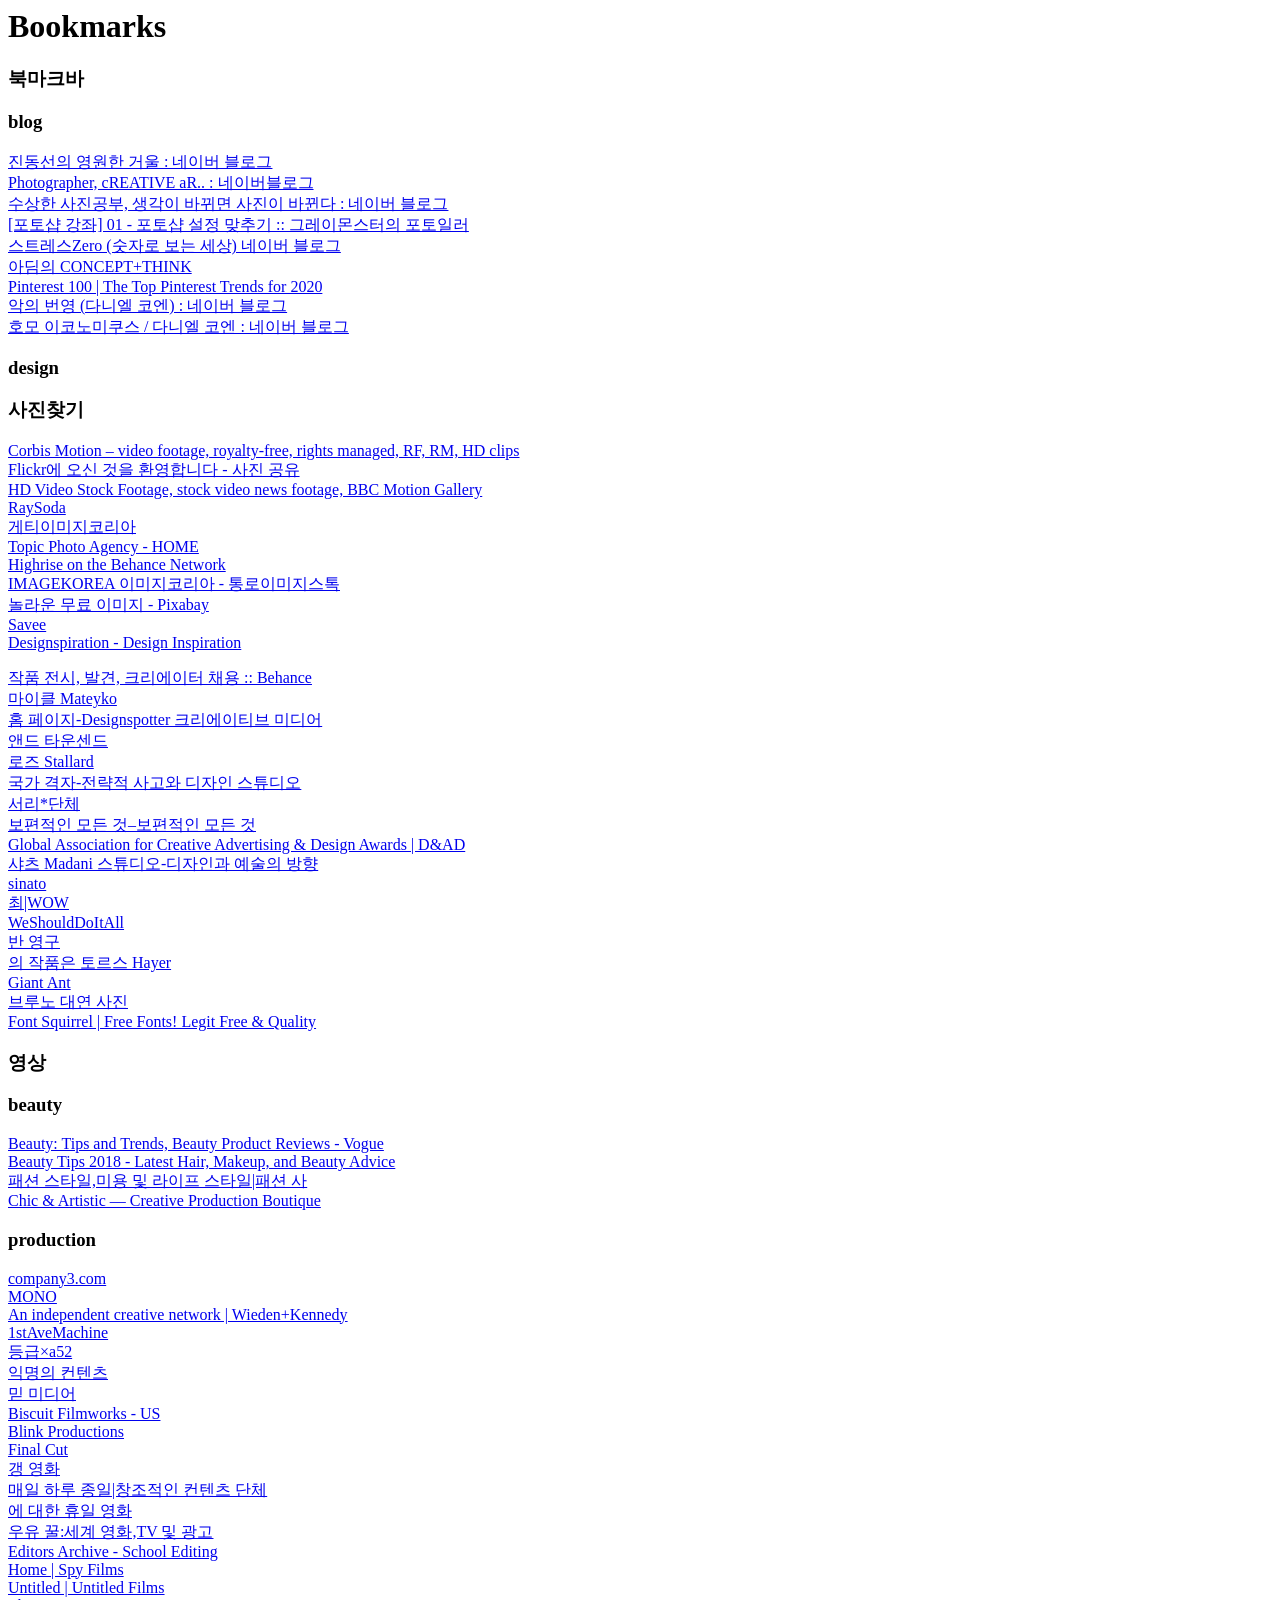
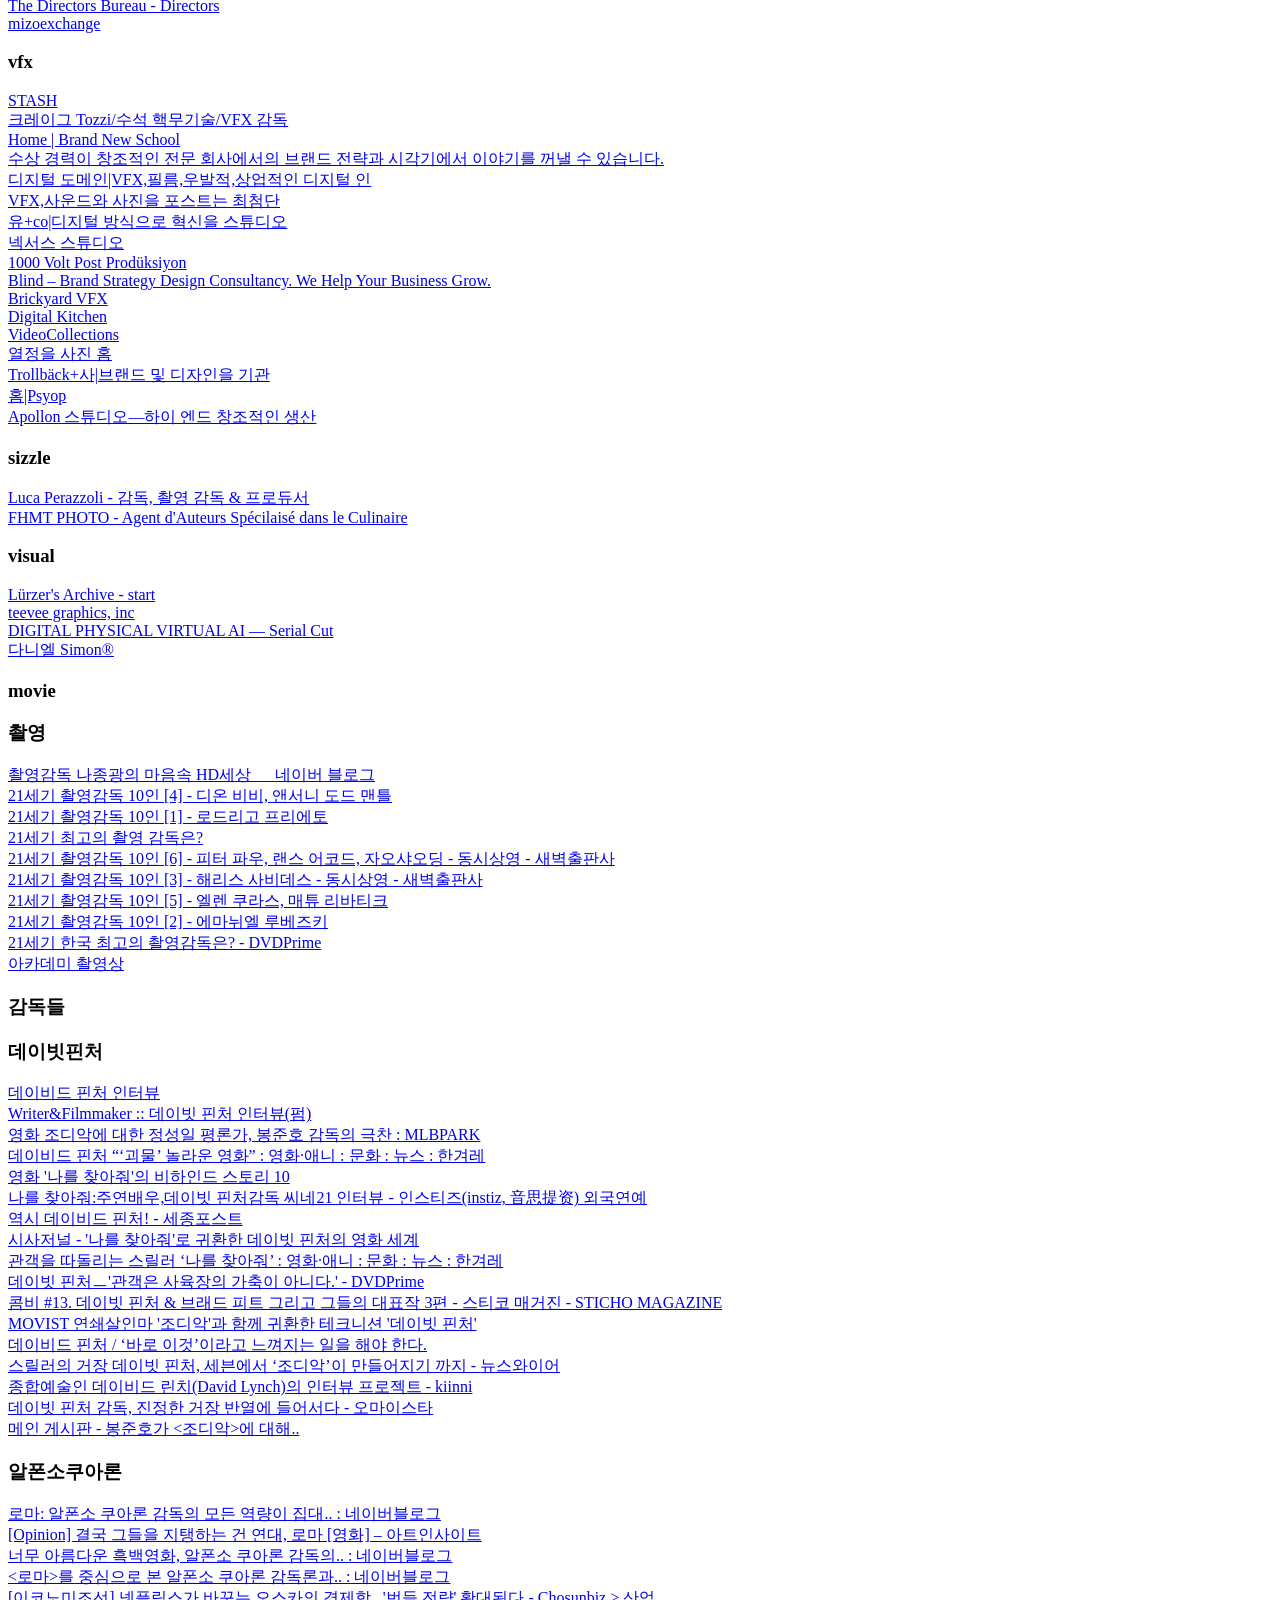
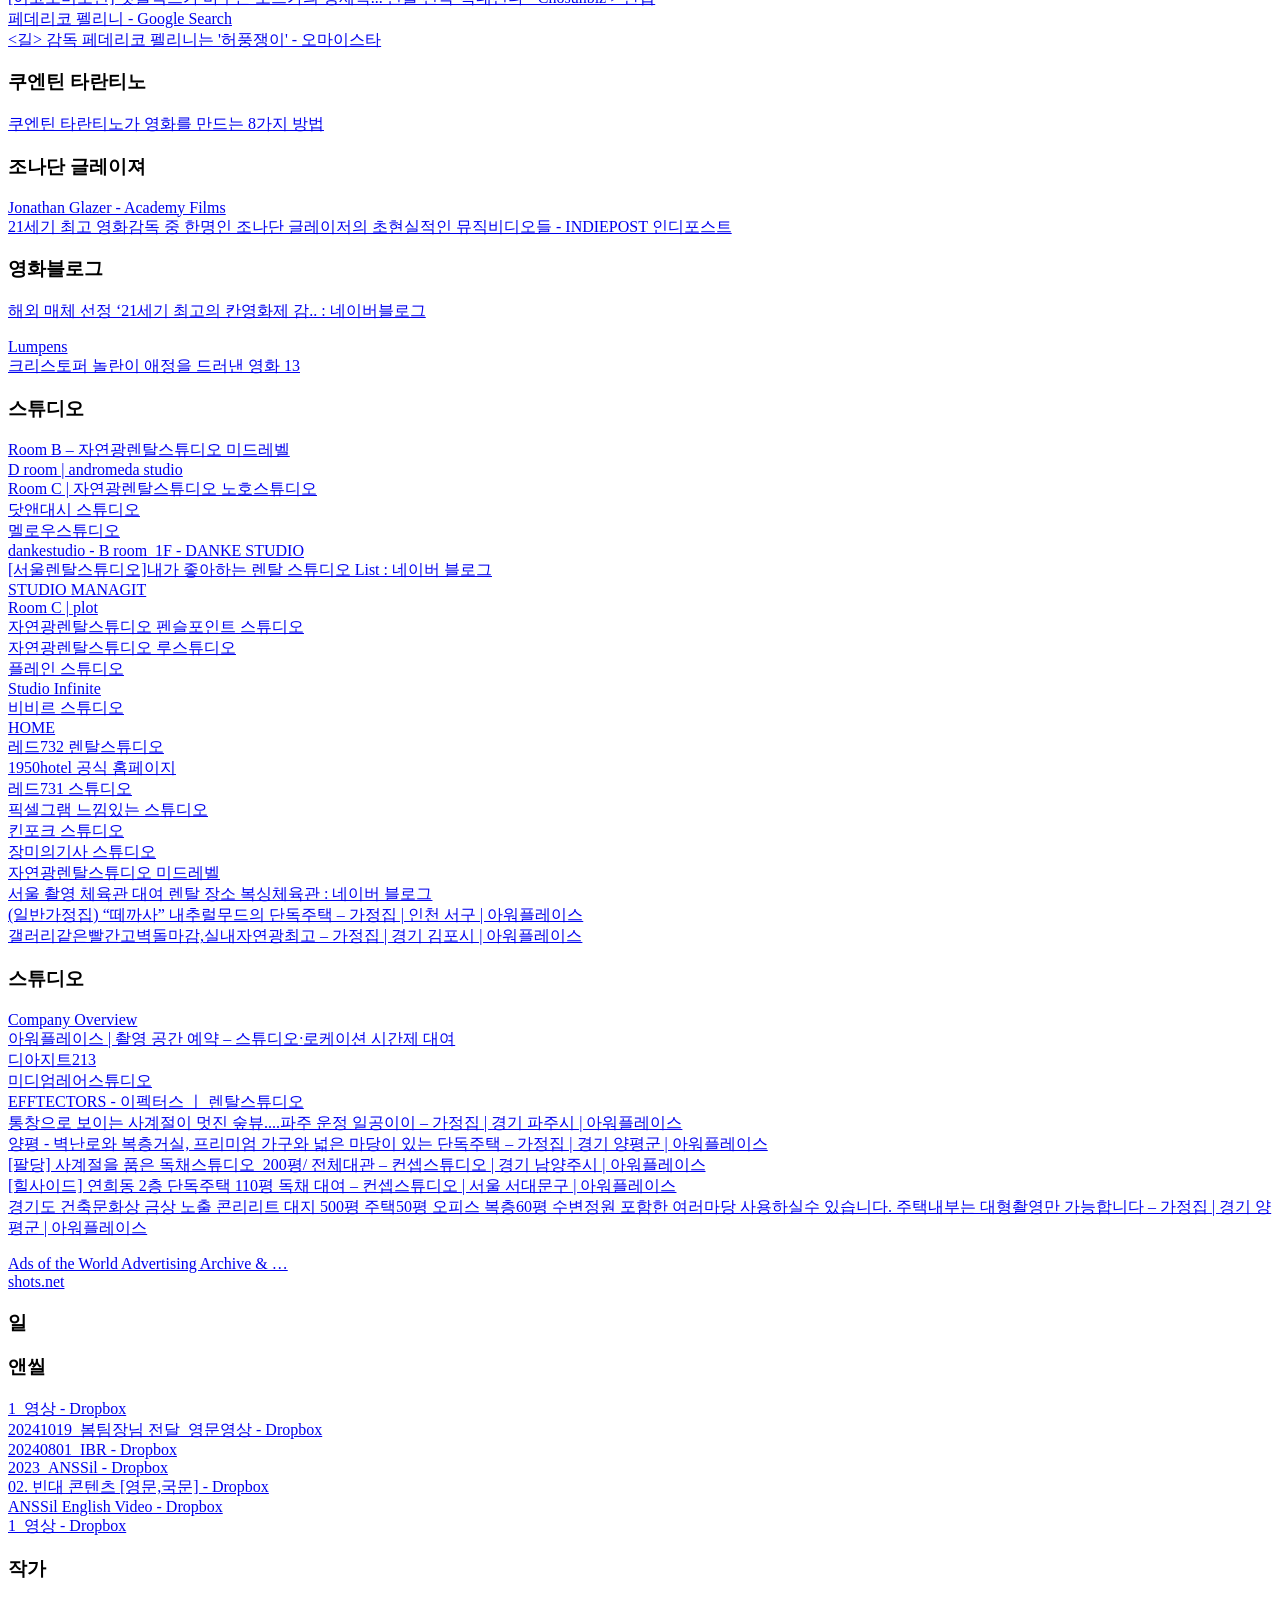
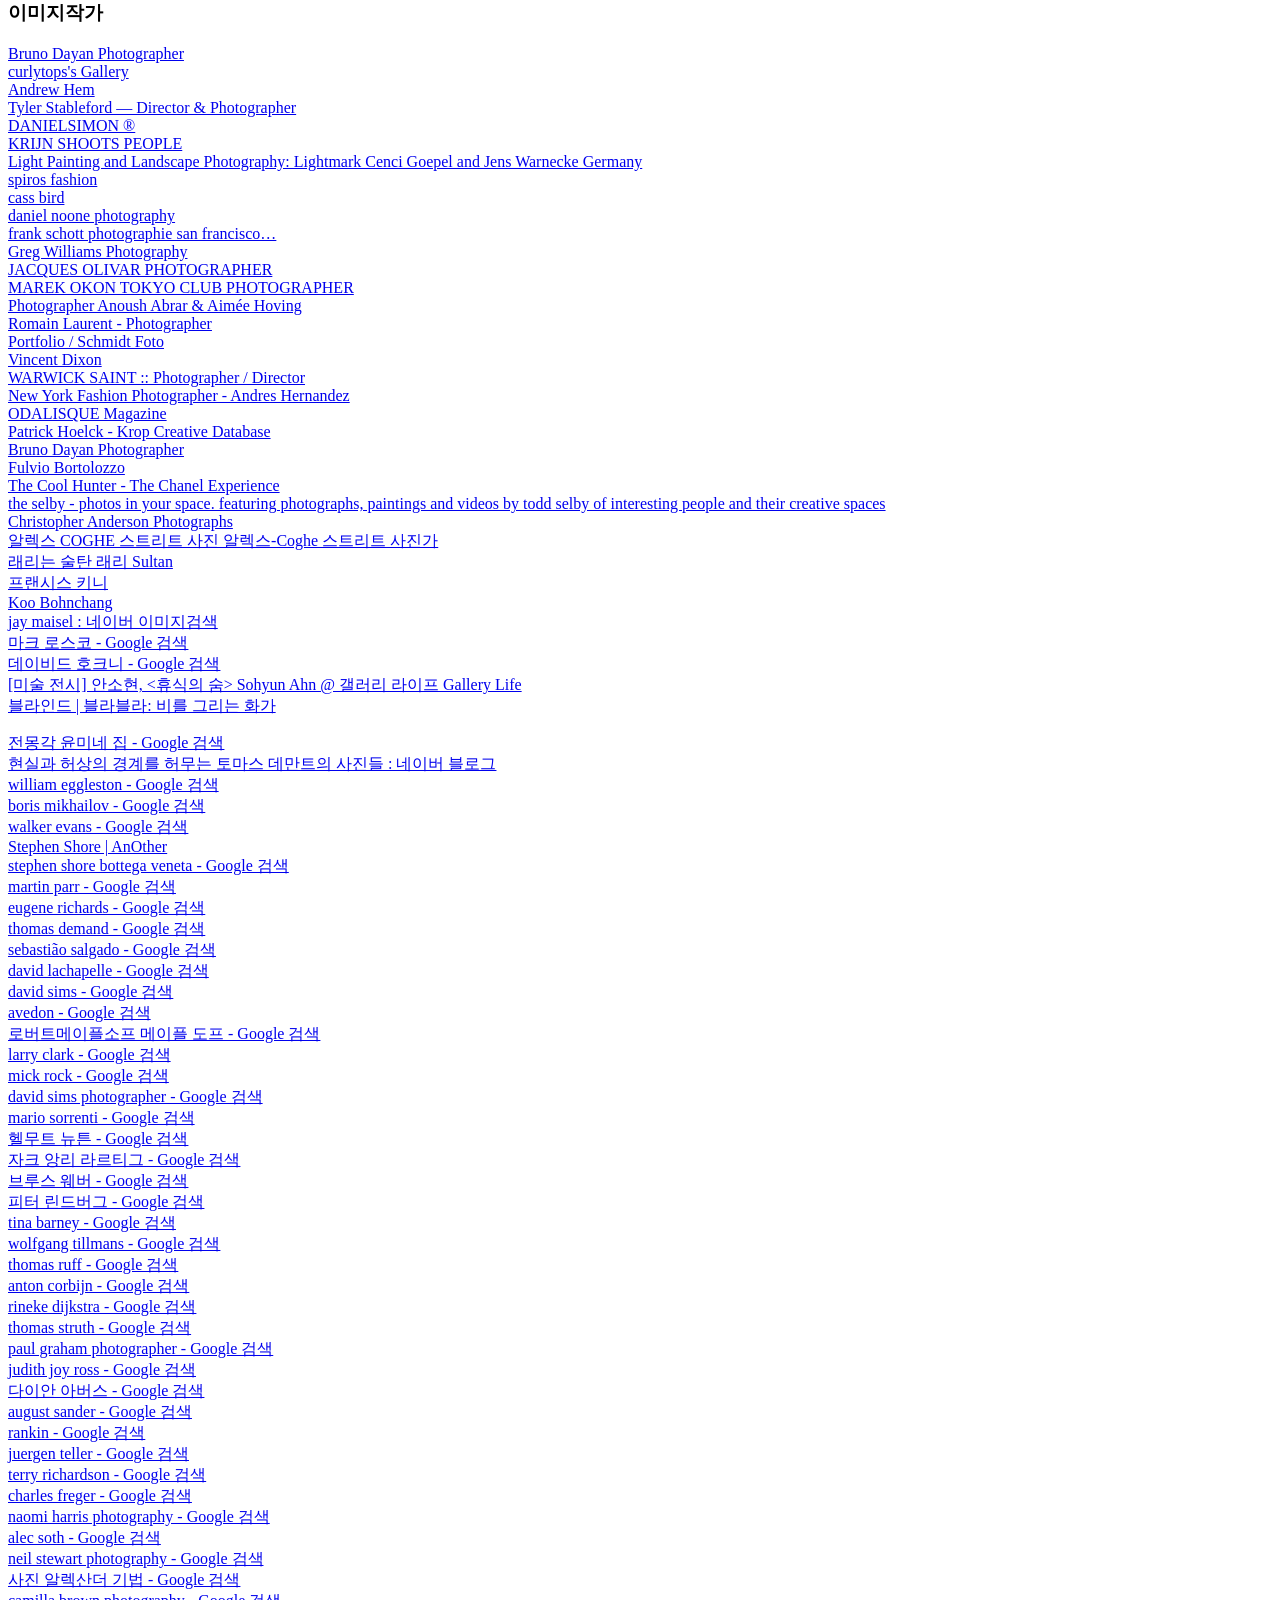
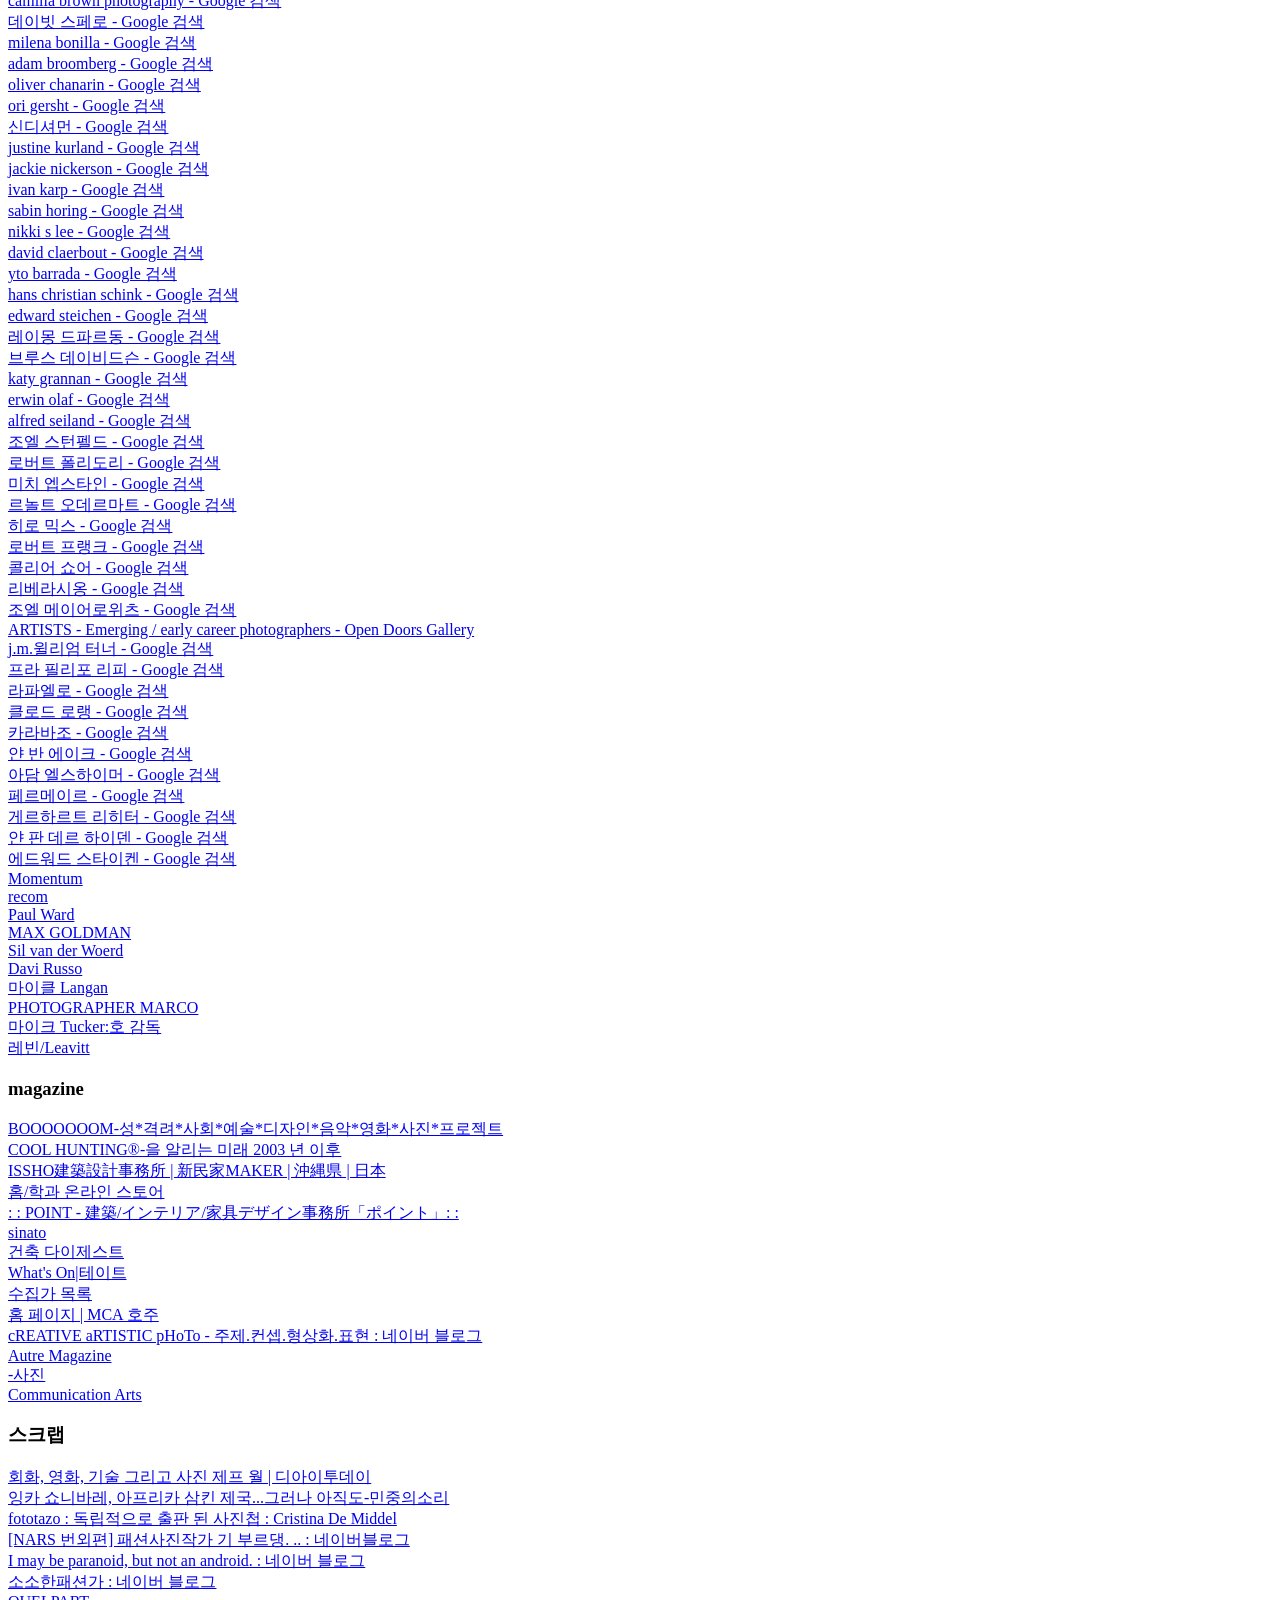
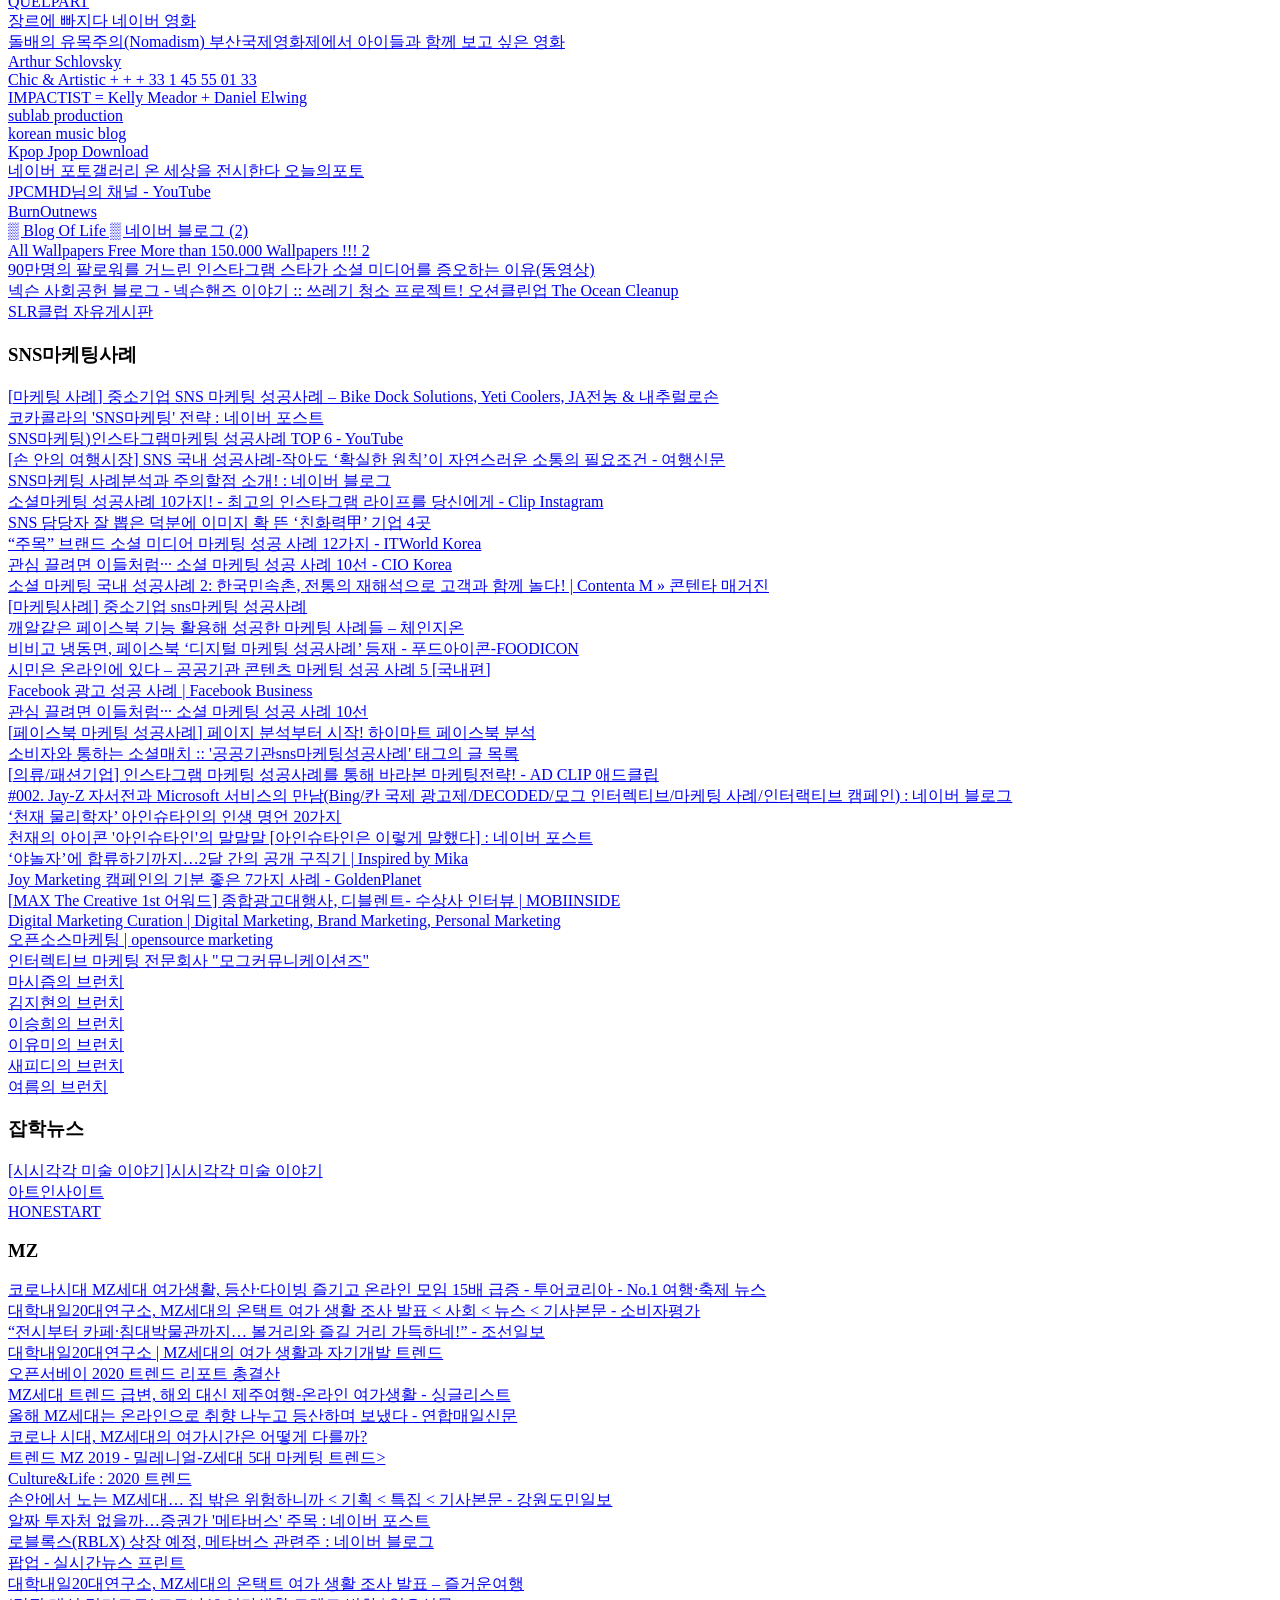
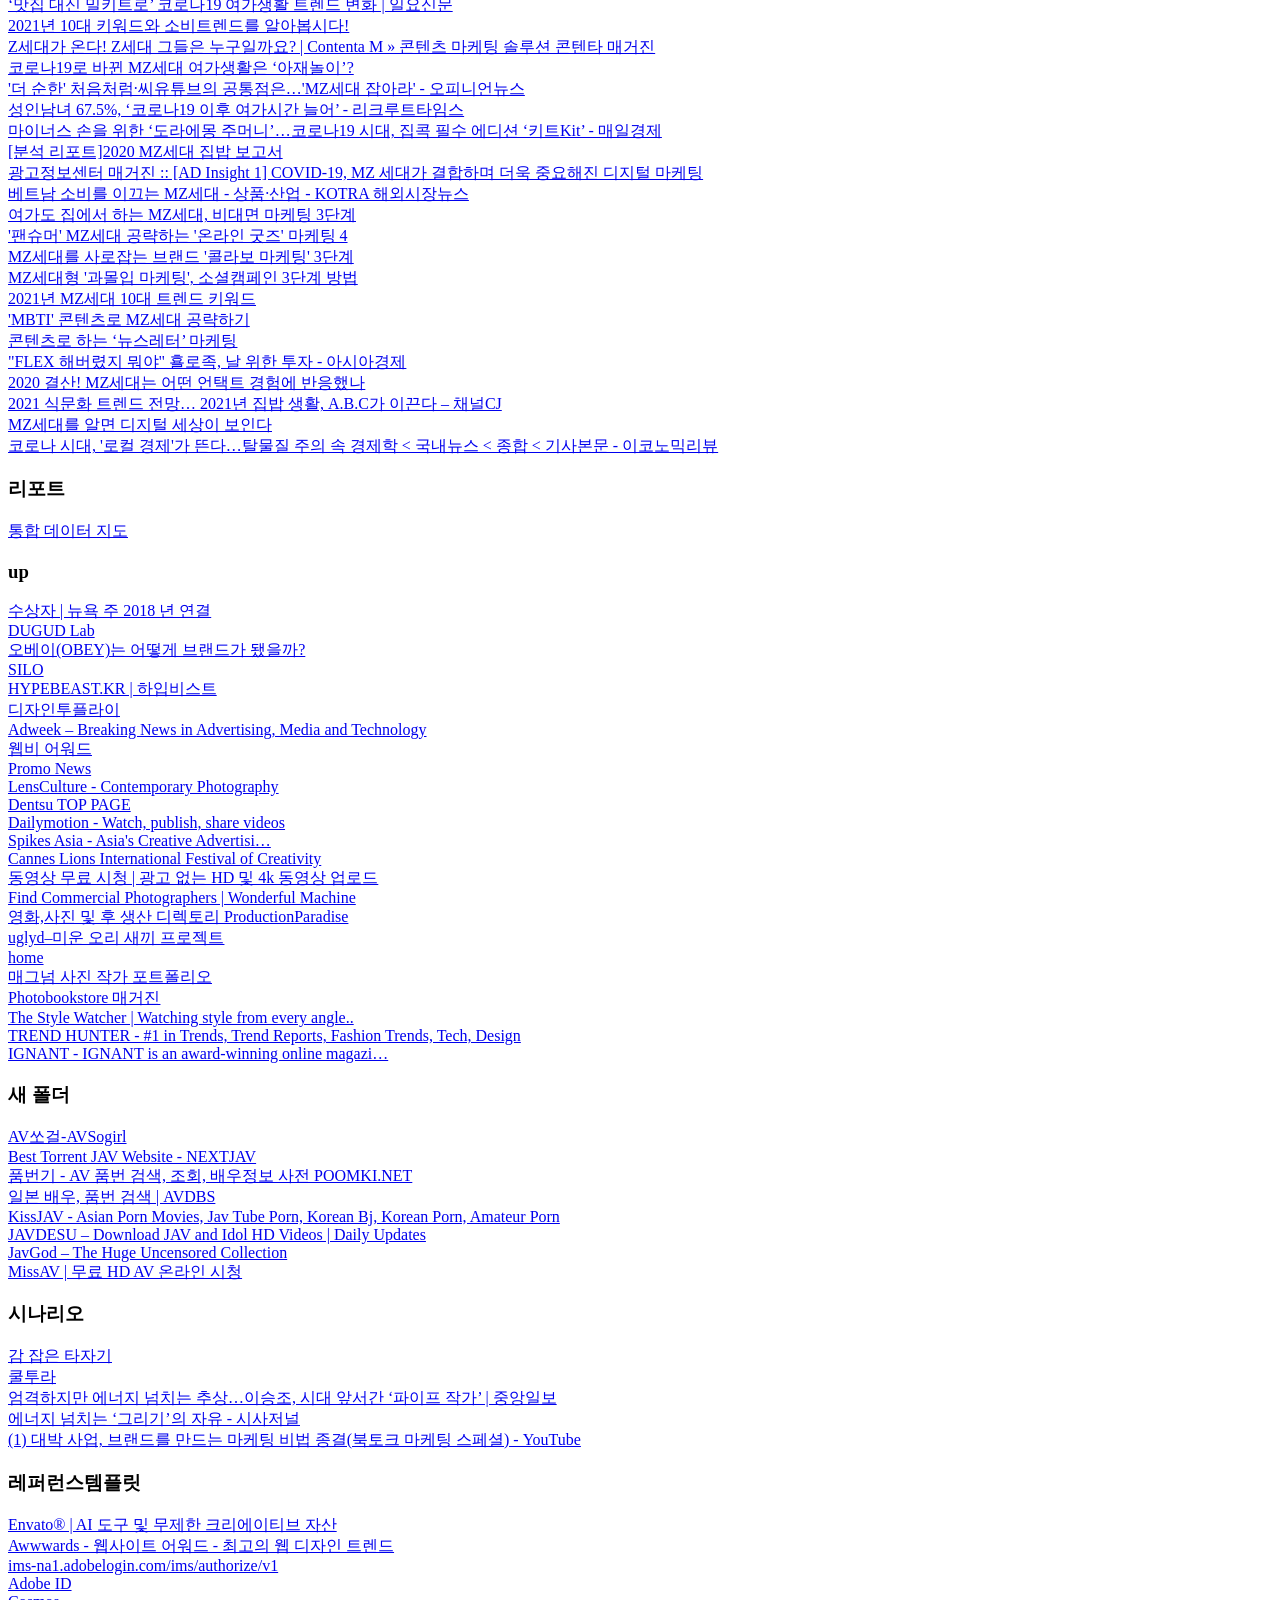
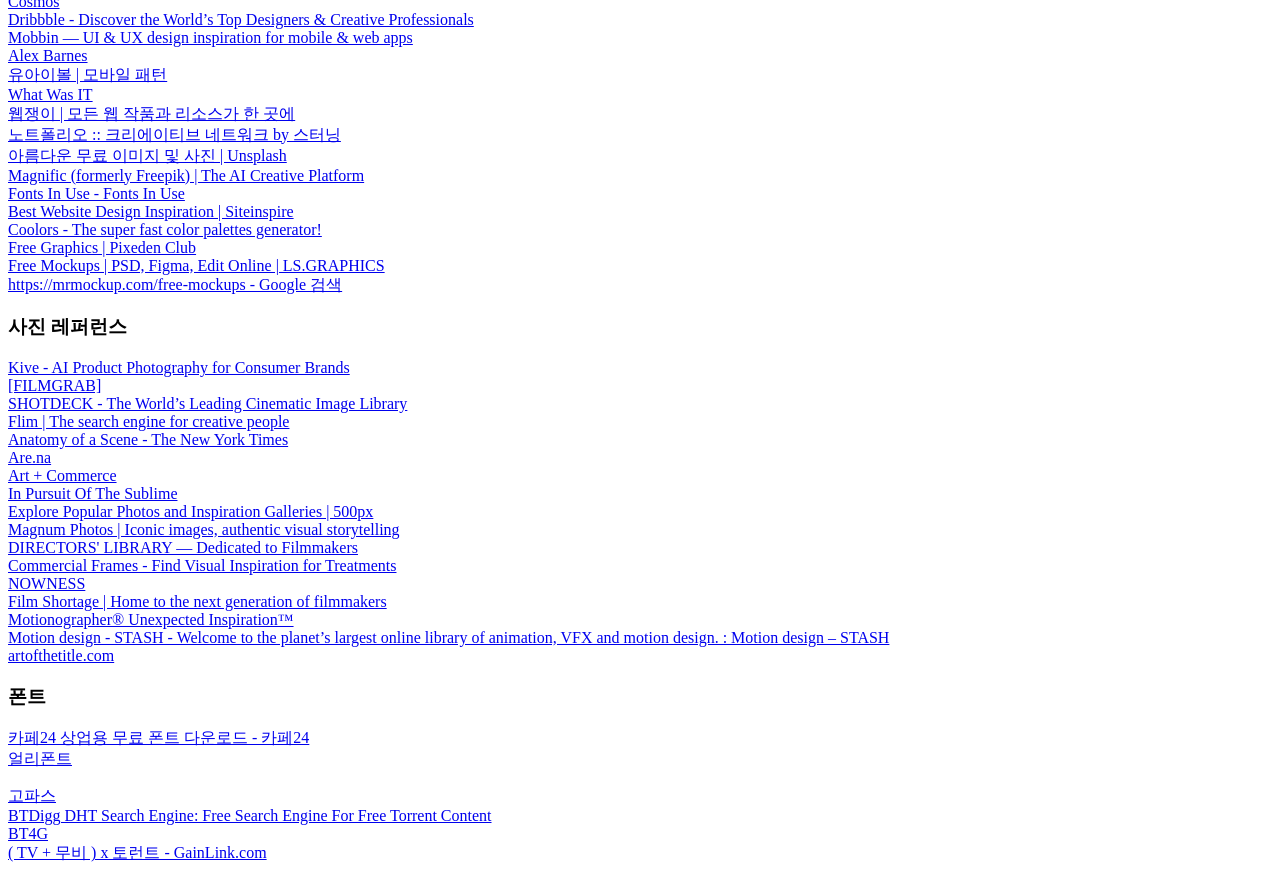
<file: bookmarks.html>
<!DOCTYPE NETSCAPE-Bookmark-file-1>
<META HTTP-EQUIV="Content-Type" CONTENT="text/html; charset=UTF-8">
<TITLE>Bookmarks</TITLE>
<H1>Bookmarks</H1>
<DL><p>
    <DT><H3>북마크바</H3>
    <DL><p>
        <DT><H3>blog</H3>
        <DL><p>
            <DT><A HREF="https://blog.naver.com/sabids">진동선의 영원한 거울 : 네이버 블로그</A>
            <DT><A HREF="https://blog.naver.com/tiger6107">Photographer, cREATIVE aR.. : 네이버블로그</A>
            <DT><A HREF="https://blog.naver.com/damwon">수상한 사진공부, 생각이 바뀌면 사진이 바뀐다 : 네이버 블로그</A>
            <DT><A HREF="http://graymonster.tistory.com/52">[포토샵 강좌] 01 - 포토샵 설정 맞추기 :: 그레이몬스터의 포토일러</A>
            <DT><A HREF="http://jslee402.blog.me/10116884149">스트레스Zero (숫자로 보는 세상) 네이버 블로그</A>
            <DT><A HREF="http://www.adim21.co.kr/xe/conthin">아딤의 CONCEPT+THINK</A>
            <DT><A HREF="https://www.pinterest100.com/en-us/">Pinterest 100 | The Top Pinterest Trends for 2020</A>
            <DT><A HREF="https://blog.naver.com/ineayang/222017005945">악의 번영 (다니엘 코엔) : 네이버 블로그</A>
            <DT><A HREF="https://blog.naver.com/justina75/221422437404">호모 이코노미쿠스 / 다니엘 코엔 : 네이버 블로그</A>
        </DL><p>
        <DT><H3>design</H3>
        <DL><p>
            <DT><H3>사진찾기</H3>
            <DL><p>
                <DT><A HREF="http://www.corbismotion.com/">Corbis Motion – video footage, royalty-free, rights managed, RF, RM, HD clips</A>
                <DT><A HREF="http://www.flickr.com/">Flickr에 오신 것을 환영합니다 - 사진 공유</A>
                <DT><A HREF="http://bbcmotiongallery.com/">HD Video Stock Footage, stock video news footage, BBC Motion Gallery</A>
                <DT><A HREF="http://www.raysoda.com/">RaySoda</A>
                <DT><A HREF="http://www.gettyimageskorea.com/_Intro/">게티이미지코리아</A>
                <DT><A HREF="http://www.topicphoto.com/">Topic Photo Agency - HOME</A>
                <DT><A HREF="http://www.behance.net/Gallery/Highrise/268612">Highrise on the Behance Network</A>
                <DT><A HREF="http://www.imagekorea.co.kr/script/main/">IMAGEKOREA 이미지코리아 - 통로이미지스톡</A>
                <DT><A HREF="https://pixabay.com/ko/">놀라운 무료 이미지 - Pixabay</A>
                <DT><A HREF="https://savee.com/">Savee</A>
                <DT><A HREF="https://www.designspiration.com/">Designspiration - Design Inspiration</A>
            </DL><p>
            <DT><A HREF="https://www.behance.net/#">작품 전시, 발견, 크리에이터 채용 :: Behance</A>
            <DT><A HREF="https://komboh.com/">마이클 Mateyko</A>
            <DT><A HREF="https://designspotter.com/">홈 페이지-Designspotter 크리에이티브 미디어</A>
            <DT><A HREF="https://www.andrew-townsend.com/">앤드 타운센드</A>
            <DT><A HREF="https://www.rosestallard.com/">로즈 Stallard</A>
            <DT><A HREF="https://thenationalgrid.com.au/">국가 격자-전략적 사고와 디자인 스튜디오</A>
            <DT><A HREF="https://www.frostcollective.com.au/">서리*단체</A>
            <DT><A HREF="https://www.universaleverything.com/">보편적인 모든 것–보편적인 모든 것</A>
            <DT><A HREF="https://www.dandad.org/">Global Association for Creative Advertising &amp; Design Awards | D&amp;AD</A>
            <DT><A HREF="http://smadani.com/">샤츠 Madani 스튜디오-디자인과 예술의 방향</A>
            <DT><A HREF="https://www.sinato.jp/en/">sinato</A>
            <DT><A HREF="https://www.w0w.co.jp/en/#/en/news/press/">최|WOW</A>
            <DT><A HREF="https://wsdia.com/">WeShouldDoItAll</A>
            <DT><A HREF="https://www.semipermanent.com/">반 영구</A>
            <DT><A HREF="http://www.thorstenhayer.com/#start">의 작품은 토르스 Hayer</A>
            <DT><A HREF="https://www.giantant.ca/">Giant Ant</A>
            <DT><A HREF="https://www.brunodayan.com/">브루노 대연 사진</A>
            <DT><A HREF="https://www.fontsquirrel.com/">Font Squirrel | Free Fonts! Legit Free &amp; Quality</A>
        </DL><p>
        <DT><H3>영상</H3>
        <DL><p>
            <DT><H3>beauty</H3>
            <DL><p>
                <DT><A HREF="https://www.vogue.com/beauty">Beauty: Tips and Trends, Beauty Product Reviews - Vogue</A>
                <DT><A HREF="https://www.harpersbazaar.com/beauty/">Beauty Tips 2018 - Latest Hair, Makeup, and Beauty Advice</A>
                <DT><A HREF="https://www.fashiongonerogue.com/">패션 스타일,미용 및 라이프 스타일|패션 사</A>
                <DT><A HREF="https://www.chic-artistic.com/">Chic &amp; Artistic — Creative Production Boutique</A>
            </DL><p>
            <DT><H3>production</H3>
            <DL><p>
                <DT><A HREF="https://www.company3.com/">company3.com</A>
                <DT><A HREF="https://www.mono-1.com/">MONO</A>
                <DT><A HREF="https://www.wk.com/">An independent creative network | Wieden+Kennedy</A>
                <DT><A HREF="https://www.1stavemachine.com/">1stAveMachine</A>
                <DT><A HREF="https://makemakeentertainment.com/a52/">등급×a52</A>
                <DT><A HREF="https://www.anonymouscontent.com/">익명의 컨텐츠</A>
                <DT><A HREF="https://believemedia.com/">믿 미디어</A>
                <DT><A HREF="https://biscuitfilmworks.com/us/">Biscuit Filmworks - US</A>
                <DT><A HREF="https://blinkprods.com/">Blink Productions</A>
                <DT><A HREF="https://www.finalcut-edit.com/">Final Cut</A>
                <DT><A HREF="https://www.gangfilms.com/">갱 영화</A>
                <DT><A HREF="https://www.alldayeveryday.com/">매일 하루 종일|창조적인 컨텐츠 단체</A>
                <DT><A HREF="https://holidayfilms.tv/">에 대한 휴일 영화</A>
                <DT><A HREF="https://www.milkandhoney.productions/">우유 꿀:세계 영화,TV 및 광고</A>
                <DT><A HREF="https://schoolediting.com/editors/">Editors Archive - School Editing</A>
                <DT><A HREF="https://spyfilms.com/#home">Home | Spy Films</A>
                <DT><A HREF="http://untitledfilms.ca/">Untitled | Untitled Films</A>
                <DT><A HREF="https://www.thedirectorsbureau.com/tdb">The Directors Bureau - Directors</A>
                <DT><A HREF="https://www.mi-zo.com/">mizoexchange</A>
            </DL><p>
            <DT><H3>vfx</H3>
            <DL><p>
                <DT><A HREF="http://www.stashmedia.tv/">STASH</A>
                <DT><A HREF="https://www.craigtozzi.com/">크레이그 Tozzi/수석 핵무기술/VFX 감독</A>
                <DT><A HREF="https://www.brandnewschool.com/">Home | Brand New School</A>
                <DT><A HREF="https://imaginaryforces.com/">수상 경력이 창조적인 전문 회사에서의 브랜드 전략과 시각기에서 이야기를 꺼낼 수 있습니다.</A>
                <DT><A HREF="https://digitaldomain.com/">디지털 도메인|VFX,필름,우발적,상업적인 디지털 인</A>
                <DT><A HREF="https://www.cuttingedge.com.au/">VFX,사운드와 사진을 포스트는 최첨단</A>
                <DT><A HREF="https://www.yuco.com/">유+co|디지털 방식으로 혁신을 스튜디오</A>
                <DT><A HREF="https://nexusstudios.com/">넥서스 스튜디오</A>
                <DT><A HREF="https://www.1000volt.com.tr/">1000 Volt Post Prodüksiyon</A>
                <DT><A HREF="https://blind.com/">Blind – Brand Strategy Design Consultancy. We Help Your Business Grow.</A>
                <DT><A HREF="https://brickyardvfx.com/">Brickyard VFX</A>
                <DT><A HREF="https://www.thisisdk.com/">Digital Kitchen</A>
                <DT><A HREF="https://www.ps260.com/editors">VideoCollections</A>
                <DT><A HREF="https://www.passion-pictures.com/">열정을 사진 홈</A>
                <DT><A HREF="https://www.trollback.com/">Trollbäck+사|브랜드 및 디자인을 기관</A>
                <DT><A HREF="https://www.psyop.com/">홈|Psyop</A>
                <DT><A HREF="https://www.apollonstudio.com/">Apollon 스튜디오—하이 엔드 창조적인 생산</A>
            </DL><p>
            <DT><H3>sizzle</H3>
            <DL><p>
                <DT><A HREF="https://vimeo.com/lucaperazzoli">Luca Perazzoli - 감독, 촬영 감독 &amp; 프로듀서</A>
                <DT><A HREF="https://fhmtphoto.com/">FHMT PHOTO - Agent d&#39;Auteurs Spécilaisé dans le Culinaire</A>
            </DL><p>
            <DT><H3>visual</H3>
            <DL><p>
                <DT><A HREF="https://www.luerzersarchive.com/en/start.html">Lürzer&#39;s Archive - start</A>
                <DT><A HREF="http://www.teeveeg.com/">teevee graphics, inc</A>
                <DT><A HREF="https://serialcut.com/">DIGITAL PHYSICAL VIRTUAL AI — Serial Cut</A>
                <DT><A HREF="https://danielsimon.com/">다니엘 Simon®</A>
            </DL><p>
            <DT><H3>movie</H3>
            <DL><p>
                <DT><H3>촬영</H3>
                <DL><p>
                    <DT><A HREF="http://blog.naver.com/1967jk.do?Redirect=Log&logNo=20058699054">촬영감독 나종광의 마음속 HD세상 __ 네이버 블로그</A>
                    <DT><A HREF="http://www.cine21.com/news/view/?mag_id=41360">21세기 촬영감독 10인 [4] - 디온 비비, 앤서니 도드 맨틀</A>
                    <DT><A HREF="http://www.cine21.com/news/view/?mag_id=41357">21세기 촬영감독 10인 [1] - 로드리고 프리에토</A>
                    <DT><A HREF="https://www.badtaste.co.kr/%EC%98%81%ED%99%94%EA%B2%8C%EC%8B%9C%ED%8C%90/?pageid=2&category1=%EC%9E%A1%EB%8B%B4&mod=document&uid=1534">21세기 최고의 촬영 감독은?</A>
                    <DT><A HREF="https://m.cafe.daum.net/dawnbook/ObPS/16091?listURI=%2Fdawnbook%2FObPS">21세기 촬영감독 10인 [6] - 피터 파우, 랜스 어코드, 자오샤오딩 - 동시상영 - 새벽출판사</A>
                    <DT><A HREF="https://m.cafe.daum.net/dawnbook/ObPS/16070?listURI=%2Fdawnbook%2FObPS">21세기 촬영감독 10인 [3] - 해리스 사비데스 - 동시상영 - 새벽출판사</A>
                    <DT><A HREF="http://www.cine21.com/news/view/?mag_id=41361">21세기 촬영감독 10인 [5] - 엘렌 쿠라스, 매튜 리바티크</A>
                    <DT><A HREF="http://m.cine21.com/news/view/?mag_id=41358">21세기 촬영감독 10인 [2] - 에마뉘엘 루베즈키</A>
                    <DT><A HREF="https://dprime.kr/g2/bbs/board.php?bo_table=movie&wr_id=1040133">21세기 한국 최고의 촬영감독은? - DVDPrime</A>
                    <DT><A HREF="https://thewiki.kr/w/%EC%95%84%EC%B9%B4%EB%8D%B0%EB%AF%B8%20%EC%B4%AC%EC%98%81%EC%83%81">아카데미 촬영상</A>
                </DL><p>
                <DT><H3>감독들</H3>
                <DL><p>
                    <DT><H3>데이빗핀처</H3>
                    <DL><p>
                        <DT><A HREF="http://www.cine21.com/news/view/?mag_id=10699">데이비드 핀처 인터뷰</A>
                        <DT><A HREF="http://crazypark.tistory.com/entry/%EB%8D%B0%EC%9D%B4%EB%B9%97-%ED%95%80%EC%B2%98-%EC%9D%B8%ED%84%B0%EB%B7%B0%ED%8E%8C">Writer&amp;Filmmaker :: 데이빗 핀처 인터뷰(펌)</A>
                        <DT><A HREF="http://mlbpark.donga.com/mlbpark/b.php?&b=bullpen&id=1887361">영화 조디악에 대한 정성일 평론가, 봉준호 감독의 극찬 : MLBPARK</A>
                        <DT><A HREF="http://www.hani.co.kr/arti/culture/movie/335720.html">데이비드 핀처 “‘괴물’ 놀라운 영화” : 영화·애니 : 문화 : 뉴스 : 한겨레</A>
                        <DT><A HREF="https://www.huffingtonpost.kr/2014/10/28/story_n_6059320.html">영화 &#39;나를 찾아줘&#39;의 비하인드 스토리 10</A>
                        <DT><A HREF="https://www.instiz.net/pop/27807">나를 찾아줘:주연배우,데이빗 핀처감독 씨네21 인터뷰 - 인스티즈(instiz, 音思提资) 외국연예</A>
                        <DT><A HREF="http://www.sjpost.co.kr/news/articleView.html?idxno=9102">역시 데이비드 핀처! - 세종포스트</A>
                        <DT><A HREF="http://www.sisapress.com/journal/article/140245">시사저널 - &#39;나를 찾아줘&#39;로 귀환한 데이빗 핀처의 영화 세계</A>
                        <DT><A HREF="http://www.hani.co.kr/arti/PRINT/662376.html">관객을 따돌리는 스릴러 ‘나를 찾아줘’ : 영화·애니 : 문화 : 뉴스 : 한겨레</A>
                        <DT><A HREF="https://dvdprime.com/g2/bbs/board.php?bo_table=movie&wr_id=1857111">데이빗 핀처ㅡ&#39;관객은 사육장의 가축이 아니다.&#39; - DVDPrime</A>
                        <DT><A HREF="http://webzine.sticho.co.kr/cnt/index.php?no=758">콤비 #13. 데이빗 핀처 &amp; 브래드 피트 그리고 그들의 대표작 3편 - 스티코 매거진 - STICHO MAGAZINE</A>
                        <DT><A HREF="http://www.movist.com/movist3d/read.asp?type=24&type2=2&id=14303">MOVIST 연쇄살인마 &#39;조디악&#39;과 함께 귀환한 테크니션 &#39;데이빗 핀처&#39;</A>
                        <DT><A HREF="http://parksungwoong.tistory.com/m/11761">데이비드 핀처 / ‘바로 이것’이라고 느껴지는 일을 해야 한다.</A>
                        <DT><A HREF="http://www.newswire.co.kr/newsRead.php?no=268261">스릴러의 거장 데이빗 핀처, 세븐에서 ‘조디악’이 만들어지기 까지 - 뉴스와이어</A>
                        <DT><A HREF="http://www.kiinni.me/inspiration-%EC%A2%85%ED%95%A9%EC%98%88%EC%88%A0%EC%9D%B8-%EB%8D%B0%EC%9D%B4%EB%B9%84%EB%93%9C-%EB%A6%B0%EC%B9%98david-lynch%EC%9D%98-%EC%9D%B8%ED%84%B0%EB%B7%B0-%ED%94%84%EB%A1%9C%EC%A0%9D/">종합예술인 데이비드 린치(David Lynch)의 인터뷰 프로젝트 - kiinni</A>
                        <DT><A HREF="http://star.ohmynews.com/NWS_Web/OhmyStar/at_pg.aspx?CNTN_CD=A0001069367">데이빗 핀처 감독, 진정한 거장 반열에 들어서다 - 오마이스타</A>
                        <DT><A HREF="http://www.djuna.kr/xe/board/2214933">메인 게시판 - 봉준호가 &lt;조디악&gt;에 대해..</A>
                    </DL><p>
                    <DT><H3>알폰소쿠아론</H3>
                    <DL><p>
                        <DT><A HREF="https://blog.naver.com/c106507/221422173885">로마: 알폰소 쿠아론 감독의 모든 역량이 집대.. : 네이버블로그</A>
                        <DT><A HREF="http://artinsight.co.kr/news/view.php?no=40706">[Opinion] 결국 그들을 지탱하는 건 연대, 로마 [영화] – 아트인사이트</A>
                        <DT><A HREF="https://blog.naver.com/anboday/221463188652">너무 아름다운 흑백영화, 알폰소 쿠아론 감독의.. : 네이버블로그</A>
                        <DT><A HREF="https://blog.naver.com/cine_play/221429188091">&lt;로마&gt;를 중심으로 본 알폰소 쿠아론 감독론과.. : 네이버블로그</A>
                        <DT><A HREF="http://biz.chosun.com/site/data/html_dir/2019/03/15/2019031502103.html">[이코노미조선] 넷플릭스가 바꾸는 오스카의 경제학...&#39;번들 전략&#39; 확대된다 - Chosunbiz &gt; 산업</A>
                        <DT><A HREF="https://www.google.com/search?q=%ED%8E%98%EB%8D%B0%EB%A6%AC%EC%BD%94+%ED%8E%A0%EB%A6%AC%EB%8B%88&rlz=1C5CHFA_enKR840KR840&oq=%ED%8E%98%EB%8D%B0%EB%A6%AC%EC%BD%94+%ED%8E%A0%EB%A6%AC%EB%8B%88&aqs=chrome..69i57j0l5.6835j1j8&sourceid=chrome&ie=UTF-8">페데리코 펠리니 - Google Search</A>
                        <DT><A HREF="http://star.ohmynews.com/NWS_Web/OhmyStar/at_pg.aspx?cntn_cd=A0000257313">&lt;길&gt; 감독 페데리코 펠리니는 &#39;허풍쟁이&#39; - 오마이스타</A>
                    </DL><p>
                    <DT><H3>쿠엔틴 타란티노</H3>
                    <DL><p>
                        <DT><A HREF="https://rayspace.tistory.com/644">쿠엔틴 타란티노가 영화를 만드는 8가지 방법</A>
                    </DL><p>
                    <DT><H3>조나단 글레이져</H3>
                    <DL><p>
                        <DT><A HREF="https://www.academyfilms.com/jonathan-glazer#">Jonathan Glazer - Academy Films</A>
                        <DT><A HREF="https://www.indiepost.co.kr/post/3267">21세기 최고 영화감독 중 한명인 조나단 글레이저의 초현실적인 뮤직비디오들 - INDIEPOST 인디포스트</A>
                    </DL><p>
                    <DT><H3>영화블로그</H3>
                    <DL><p>
                        <DT><A HREF="https://blog.naver.com/cine_play/221277285763">해외 매체 선정 ‘21세기 최고의 칸영화제 감.. : 네이버블로그</A>
                    </DL><p>
                    <DT><A HREF="http://lumpens.com/">Lumpens</A>
                    <DT><A HREF="http://www.cine21.com/news/view/?mag_id=90257">크리스토퍼 놀란이 애정을 드러낸 영화 13</A>
                </DL><p>
                <DT><H3>스튜디오</H3>
                <DL><p>
                    <DT><A HREF="http://midlevel.kr/portfolio/b/">Room B – 자연광렌탈스튜디오 미드레벨</A>
                    <DT><A HREF="https://www.andromedaoksu.com/c-room">D room | andromeda studio</A>
                    <DT><A HREF="http://noho.kr/portfolio-posts/roomc">Room C | 자연광렌탈스튜디오 노호스튜디오</A>
                    <DT><A HREF="http://www.dotndash.co.kr/">닷앤대시 스튜디오</A>
                    <DT><A HREF="http://mellow-st.com/roomB.html#">멜로우스튜디오</A>
                    <DT><A HREF="http://www.dankestudio.co.kr/product/detail.html?product_no=24">dankestudio - B room_1F - DANKE STUDIO</A>
                    <DT><A HREF="http://blog.naver.com/PostView.nhn?blogId=hil09&logNo=221469549771&parentCategoryNo=38&categoryNo=&viewDate=&isShowPopularPosts=true&from=search">[서울렌탈스튜디오]내가 좋아하는 렌탈 스튜디오 List : 네이버 블로그</A>
                    <DT><A HREF="http://studiomanagit.com/product/list.html?cate_no=42">STUDIO MANAGIT</A>
                    <DT><A HREF="http://www.studio-plot.com/c?NaPm=ct%3Dj7q8rf4o%7Cci%3D0yG00017OFXnOhFaHKMA%7Ctr%3Dsa%7Chk%3Df591820781d0221f4c6e058e0c307752fc90517c">Room C | plot</A>
                    <DT><A HREF="http://www.pencilpoint.kr/">자연광렌탈스튜디오 펜슬포인트 스튜디오</A>
                    <DT><A HREF="http://luhstudio.com/PREVIEW/preview_01.html">자연광렌탈스튜디오 루스튜디오</A>
                    <DT><A HREF="http://www.plainstudio.co.kr/">플레인 스튜디오</A>
                    <DT><A HREF="http://www.st-infinite.com/">Studio Infinite</A>
                    <DT><A HREF="http://www.vivir-studio.co.kr/?n_media=122876&n_query=%EB%8F%99%EB%8C%80%EB%AC%B8%EB%A0%8C%ED%83%88%EC%8A%A4%ED%8A%9C%EB%94%94%EC%98%A4&n_rank=1&n_ad_group=grp-a001-01-000000000303622&n_ad=nad-a001-01-000000000894040&n_keyword_id=nkw-a001-01-000000042245157&n_keyword=%EB%8F%99%EB%8C%80%EB%AC%B8%EB%A0%8C%ED%83%88%EC%8A%A4%ED%8A%9C%EB%94%94%EC%98%A4&n_campaign_type=1">비비르 스튜디오</A>
                    <DT><A HREF="http://www.moinstudio.com/">HOME</A>
                    <DT><A HREF="http://www.red732.co.kr/">레드732 렌탈스튜디오</A>
                    <DT><A HREF="http://www.1950hotel.com/new/">1950hotel 공식 홈페이지</A>
                    <DT><A HREF="http://red731.co.kr/default/">레드731 스튜디오</A>
                    <DT><A HREF="http://www.pixelgram.co.kr/904412130">픽셀그램 느낌있는 스튜디오</A>
                    <DT><A HREF="http://www.kinfolkstudio.com/index.html">킨포크 스튜디오</A>
                    <DT><A HREF="http://www.roseknight.net/">장미의기사 스튜디오</A>
                    <DT><A HREF="http://midlevel.kr/">자연광렌탈스튜디오 미드레벨</A>
                    <DT><A HREF="https://blog.naver.com/cej2633/222466020190">서울 촬영 체육관 대여 렌탈 장소 복싱체육관 : 네이버 블로그</A>
                    <DT><A HREF="https://hourplace.co.kr/place/29476">(일반가정집) “떼까사” 내추럴무드의 단독주택 – 가정집 | 인천 서구 | 아워플레이스</A>
                    <DT><A HREF="https://hourplace.co.kr/place/42635">갤러리같은빨간고벽돌마감,실내자연광최고 – 가정집 | 경기 김포시 | 아워플레이스</A>
                </DL><p>
                <DT><H3>스튜디오</H3>
                <DL><p>
                    <DT><A HREF="https://solfastudio.co.kr/hagdong">Company Overview</A>
                    <DT><A HREF="https://hourplace.co.kr/">아워플레이스 | 촬영 공간 예약 – 스튜디오·로케이션 시간제 대여</A>
                    <DT><A HREF="https://www.the-agit213.com/">디아지트213</A>
                    <DT><A HREF="https://mediumrare-studio.com/">미디엄레어스튜디오</A>
                    <DT><A HREF="https://www.effectors.co.kr/">EFFTECTORS - 이펙터스 ㅣ 렌탈스튜디오</A>
                    <DT><A HREF="https://hourplace.co.kr/place/41125">통창으로 보이는 사계절이 멋진 숲뷰....파주 운정 일공이이 – 가정집 | 경기 파주시 | 아워플레이스</A>
                    <DT><A HREF="https://hourplace.co.kr/place/33042">양평 - 벽난로와 복층거실, 프리미엄 가구와 넓은 마당이 있는 단독주택 – 가정집 | 경기 양평군 | 아워플레이스</A>
                    <DT><A HREF="https://hourplace.co.kr/place/39532">[팔당] 사계절을 품은 독채스튜디오_200평/ 전체대관 – 컨셉스튜디오 | 경기 남양주시 | 아워플레이스</A>
                    <DT><A HREF="https://hourplace.co.kr/place/51439">[힐사이드] 연희동 2층 단독주택 110평 독채 대여 – 컨셉스튜디오 | 서울 서대문구 | 아워플레이스</A>
                    <DT><A HREF="https://hourplace.co.kr/place/36274">경기도 건축문화상 금상 노출 콘리리트 대지 500평 주택50평 오피스 복층60평 수변정원 포함한 여러마당 사용하실수 있습니다. 주택내부는 대형촬영만 가능합니다 – 가정집 | 경기 양평군 | 아워플레이스</A>
                </DL><p>
                <DT><A HREF="http://www.adsoftheworld.com/">Ads of the World Advertising Archive &amp; …</A>
                <DT><A HREF="http://www.shots.net/">shots.net</A>
            </DL><p>
            <DT><H3>일</H3>
            <DL><p>
                <DT><H3>앤씰</H3>
                <DL><p>
                    <DT><A HREF="https://www.dropbox.com/sh/92r8al7tsyetynz/AADZN_d1DE8LJbBir7rpFzxaa?e=2&dl=0">1_영상 - Dropbox</A>
                    <DT><A HREF="https://www.dropbox.com/scl/fo/brjvkx08tlwimf9z1ga0c/AKkpiJD94CG25sRQ-KvGrno?rlkey=d3pzv6i5e9pl016c51umab93p&e=1&st=g15x8b66&dl=0">20241019_봄팀장님 전달_영문영상 - Dropbox</A>
                    <DT><A HREF="https://www.dropbox.com/scl/fo/v17s2o3nlfwtfzzrp1rvv/AB05ocxI7d6oJuaIYiuG3hA?rlkey=ptf3m87t3rou8kx1jwdujrqxo&e=1&st=f6ka9pl5&dl=0">20240801_IBR - Dropbox</A>
                    <DT><A HREF="https://www.dropbox.com/scl/fo/4b684a6gbp5g48gndti9h/AKxfGLYbrovyL70jxIecGbA?rlkey=t7waa98jay46p8v8yvbg17yh2&e=1&st=3f84xbnc&dl=0">2023_ANSSil - Dropbox</A>
                    <DT><A HREF="https://www.dropbox.com/scl/fo/7ogihm12do1nc5lk7a5ci/ANTBcluuBclvbYup4XpYXkI?rlkey=gsiqreq3wzfclaocj9mdc1hyx&e=1&st=g0mbd26p&dl=0">02. 빈대 콘텐츠 [영문,국문] - Dropbox</A>
                    <DT><A HREF="https://www.dropbox.com/scl/fo/sbyrfb69ikh1kulmxs56l/AL1RRhw3D7rLWhVkQPWzgJo?rlkey=q48nlsvop6f6pmlgz3l0b5x6o&e=1&st=3f3nxgc1&dl=0">ANSSil English Video - Dropbox</A>
                    <DT><A HREF="https://www.dropbox.com/scl/fo/apucq01fnyh2wxxqux1ub/AAIQ7Eo0nbSFjGqe4smiyvM?rlkey=r7uvyje06f8r5ar9olkglnz58&e=1&st=x40qxqjd&dl=0">1_영상 - Dropbox</A>
                </DL><p>
            </DL><p>
            <DT><H3>작가</H3>
            <DL><p>
                <DT><H3>이미지작가</H3>
                <DL><p>
                    <DT><A HREF="http://www.brunodayan.com/">Bruno Dayan Photographer</A>
                    <DT><A HREF="http://curlytops.deviantart.com/gallery/">curlytops&#39;s Gallery</A>
                    <DT><A HREF="http://www.andrewhem.com/">Andrew Hem</A>
                    <DT><A HREF="http://www.tylerstableford.com/">Tyler Stableford — Director &amp; Photographer</A>
                    <DT><A HREF="http://danielsimon.com/">DANIELSIMON ®</A>
                    <DT><A HREF="http://www.krijnvannoordwijk.com/">KRIJN SHOOTS PEOPLE</A>
                    <DT><A HREF="http://www.lightmark.de/index.html">Light Painting and Landscape Photography: Lightmark Cenci Goepel and Jens Warnecke Germany</A>
                    <DT><A HREF="http://spirospolitis.com/spirosfashion.html">spiros fashion</A>
                    <DT><A HREF="http://www.cassbird.com/">cass bird</A>
                    <DT><A HREF="http://www.danielnoone.com/">daniel noone photography</A>
                    <DT><A HREF="http://www.frankschott.com/">frank schott photographie san francisco…</A>
                    <DT><A HREF="http://www.gregfoto.com/">Greg Williams Photography</A>
                    <DT><A HREF="http://www.jacquesolivar.com/">JACQUES OLIVAR PHOTOGRAPHER</A>
                    <DT><A HREF="http://photography.marekokon.com/">MAREK OKON TOKYO CLUB PHOTOGRAPHER</A>
                    <DT><A HREF="http://www.anoush.ch/">Photographer Anoush Abrar &amp; Aimée Hoving</A>
                    <DT><A HREF="http://www.romain-laurent.com/">Romain Laurent - Photographer</A>
                    <DT><A HREF="http://www.schmidtfoto.com/">Portfolio / Schmidt Foto</A>
                    <DT><A HREF="http://www.vincentdixon.com/">Vincent Dixon</A>
                    <DT><A HREF="http://www.warwicksaint.com/">WARWICK SAINT :: Photographer / Director</A>
                    <DT><A HREF="http://www.andreshernandez.net/">New York Fashion Photographer - Andres Hernandez</A>
                    <DT><A HREF="http://odalisquemagazine.com/">ODALISQUE Magazine</A>
                    <DT><A HREF="http://folio.patrickhoelck.com/#/">Patrick Hoelck - Krop Creative Database</A>
                    <DT><A HREF="http://www.brunodayan.com/">Bruno Dayan Photographer</A>
                    <DT><A HREF="http://www.bortolozzo.net/">Fulvio Bortolozzo</A>
                    <DT><A HREF="http://www.thecoolhunter.net/events/The-Chanel-Experience/">The Cool Hunter - The Chanel Experience</A>
                    <DT><A HREF="http://www.theselby.com/">the selby - photos in your space. featuring photographs, paintings and videos by todd selby of interesting people and their creative spaces</A>
                    <DT><A HREF="https://christopherandersonphoto.com/">Christopher Anderson Photographs</A>
                    <DT><A HREF="https://alexcoghe.com/">알렉스 COGHE 스트리트 사진 알렉스-Coghe 스트리트 사진가</A>
                    <DT><A HREF="https://www.larrysultan.com/">래리는 술탄 래리 Sultan</A>
                    <DT><A HREF="http://www.franceskearney.com/">프랜시스 키니</A>
                    <DT><A HREF="http://www.bckoo.com/">Koo Bohnchang</A>
                    <DT><A HREF="https://search.naver.com/search.naver?sm=tab_hty.top&where=image&query=jay+maisel&oquery=%EC%A0%9C%EC%9D%B4+%EB%A7%88%EC%9D%B4%EC%A0%A4&tqi=UHP9mlprvxZssP5SaZhssssssbN-106055">jay maisel : 네이버 이미지검색</A>
                    <DT><A HREF="https://www.google.com/search?q=%EB%A7%88%ED%81%AC+%EB%A1%9C%EC%8A%A4%EC%BD%94&tbm=isch&ved=2ahUKEwjjx4OI6YD7AhXBAogKHaddDgwQ2-cCegQIABAA&oq=%EB%A7%88%ED%81%AC+%EB%A1%9C%EC%8A%A4%EC%BD%94&gs_lcp=[base64]&sclient=img&ei=lrBaY-OkEMGFoASnu7lg&bih=969&biw=1920#imgrc=UGzINlfveq20GM">마크 로스코 - Google 검색</A>
                    <DT><A HREF="https://www.google.com/search?q=%EB%8D%B0%EC%9D%B4%EB%B9%84%EB%93%9C+%ED%98%B8%ED%81%AC%EB%8B%88&newwindow=1&sxsrf=ALiCzsZD9Q1N9T5R-8imMfq22PmUV_pe3A:1666888733222&source=lnms&tbm=isch&sa=X&ved=2ahUKEwicmcu27ID7AhXV62EKHb-DCZIQ_AUoAXoECAIQAw&biw=1920&bih=969&dpr=1">데이비드 호크니 - Google 검색</A>
                    <DT><A HREF="https://vanodif.tistory.com/1163">[미술 전시] 안소현, &lt;휴식의 숨&gt; Sohyun Ahn @ 갤러리 라이프 Gallery Life</A>
                    <DT><A HREF="https://www.teamblind.com/kr/post/%EB%B9%84%EB%A5%BC-%EA%B7%B8%EB%A6%AC%EB%8A%94-%ED%99%94%EA%B0%80-7iMAZQXG">블라인드 | 블라블라: 비를 그리는 화가</A>
                </DL><p>
                <DT><A HREF="https://www.google.com/search?q=%EC%A0%84%EB%AA%BD%EA%B0%81+%EC%9C%A4%EB%AF%B8%EB%84%A4+%EC%A7%91&rlz=1CDGOYI_enKR917KR920&hl=ko&sourceid=chrome-mobile&ie=UTF-8">전몽각 윤미네 집 - Google 검색</A>
                <DT><A HREF="https://m.blog.naver.com/PostView.naver?blogId=designpress2016&logNo=223102805108&proxyReferer=https:%2F%2Fwww.google.com%2F&trackingCode=external">현실과 허상의 경계를 허무는 토마스 데만트의 사진들 : 네이버 블로그</A>
                <DT><A HREF="https://www.google.com/search?q=william+eggleston&sca_esv=d90e220b7d9405c9&rlz=1CDGOYI_enKR917KR920&hl=ko&udm=2&biw=402&bih=684&sxsrf=AE3TifMUhM50gPjwlRY5HAIBAC4lIDf3Dw%3A1764564130398&ei=ohwtabqFGN3T1e8P6cHYwAM&gs_ssp=eJzj4tTP1TcwTilITjFg9BIsz8zJyUzMVUhNT89JLS7JzwMAkTcKQA&oq=william&gs_lp=[base64]&sclient=mobile-gws-wiz-img">william eggleston - Google 검색</A>
                <DT><A HREF="https://www.google.com/search?q=boris+mikhailov&sca_esv=d90e220b7d9405c9&rlz=1CDGOYI_enKR917KR920&hl=ko&udm=2&biw=402&bih=684&sxsrf=AE3TifNltxH8FXik7TbFb9KHI-UbE2Otqw%3A1764564148955&ei=tBwtadqDOrSdvr0P_LiioAc&gs_ssp=eJzj4tLP1TcwKkzJik8zYPTiT8ovyixWyM3MzkjMzMkvAwCHuAnT&oq=boris&gs_lp=[base64]&sclient=mobile-gws-wiz-img">boris mikhailov - Google 검색</A>
                <DT><A HREF="https://www.google.com/search?q=walker+evans&sca_esv=d90e220b7d9405c9&rlz=1CDGOYI_enKR917KR920&hl=ko&udm=2&biw=402&bih=684&sxsrf=AE3TifOOgd-bcgA39jru-mUfidpGUFJ8aw%3A1764568001431&ei=wSstaYz-Gdyx0-kPjaj50AU&gs_ssp=eJzj4tTP1TcwTC8uLzJg9OIpT8zJTi1SSC1LzCsGAGR_CE0&oq=walker&gs_lp=[base64]&sclient=mobile-gws-wiz-img">walker evans - Google 검색</A>
                <DT><A HREF="https://www.anothermag.com/tag/stephen-shore">Stephen Shore | AnOther</A>
                <DT><A HREF="https://www.google.com/search?q=stephen+shore+bottega+veneta&sca_esv=d90e220b7d9405c9&rlz=1CDGOYI_enKR917KR920&hl=ko&sxsrf=AE3TifOlm3oPA8h6B7bGyMlaZKL11k8ATQ:1764566130515&udm=2&sa=X&ved=2ahUKEwjGlZGL0ZuRAxXCqFYBHcIMDUoQ7Al6BAgTEAM&biw=402&bih=684&dpr=3">stephen shore bottega veneta - Google 검색</A>
                <DT><A HREF="https://www.google.com/search?q=martin+parr&sca_esv=dfadecdb5483248d&rlz=1CDGOYI_enKR917KR920&hl=ko&udm=2&biw=402&bih=684&sxsrf=AE3TifP7zhfSCqA3g1-n8ORfpmW74k-Y8A%3A1764567170947&ei=gigtaezCOand2roPgJXeoQQ&gs_ssp=eJzj4tDP1TcoNLUwN2D04s5NLCrJzFMoSCwqAgBL1QcJ&oq=martin&gs_lp=[base64]&sclient=mobile-gws-wiz-img">martin parr - Google 검색</A>
                <DT><A HREF="https://www.google.com/search?q=eugene+richards&sca_esv=dfadecdb5483248d&rlz=1CDGOYI_enKR917KR920&hl=ko&udm=2&biw=402&bih=684&sxsrf=AE3TifPvYvih8UVEFhZ0lgdir9hgj5c93g%3A1764567916374&ei=bCstacXGFtjf2roPmfWCuQc&oq=eugene+richards&gs_lp=[base64]&sclient=mobile-gws-wiz-img">eugene richards - Google 검색</A>
                <DT><A HREF="https://www.google.com/search?sca_esv=dfadecdb5483248d&rlz=1CDGOYI_enKR917KR920&hl=ko&sxsrf=AE3TifMTfglkEC2YT9-8leJ51-dU-QjN-A:1764568099719&udm=2&fbs=[base64]&q=thomas+demand&sa=X&ved=2ahUKEwiv74-22JuRAxXTsVYBHSvoJ9UQtKgLegQIERAB&biw=402&bih=684&dpr=3">thomas demand - Google 검색</A>
                <DT><A HREF="https://www.google.com/search?sca_esv=dfadecdb5483248d&rlz=1CDGOYI_enKR917KR920&hl=ko&udm=2&sxsrf=AE3TifOnXL8mOmGzUBPecKbh1oSu29DHvQ:1764568861248&q=sebasti%C3%A3o+salgado&spell=1&sa=X&ved=2ahUKEwi68p-h25uRAxVksVYBHUxIOUAQBSgAegQIBxAB&biw=402&bih=684&dpr=3">sebastião salgado - Google 검색</A>
                <DT><A HREF="https://www.google.com/search?sca_esv=ce954c2cf051adce&rlz=1CDGOYI_enKR917KR920&hl=ko&sxsrf=AE3TifMwwlIvM-XZqsCASdHpRCErTIDG6A:1764569452027&udm=2&fbs=[base64]&q=david+lachapelle&sa=X&ved=2ahUKEwiYmvq63ZuRAxUurVYBHbLvIdgQtKgLegQIDhAB&biw=402&bih=684&dpr=3">david lachapelle - Google 검색</A>
                <DT><A HREF="https://www.google.com/search?sca_esv=ce954c2cf051adce&rlz=1CDGOYI_enKR917KR920&hl=ko&sxsrf=AE3TifMZKGFdK7bno0tx4MniEZLD3nnGuQ:1764571525891&udm=2&fbs=[base64]&q=david+sims&sa=X&ved=2ahUKEwic6OyX5ZuRAxVTh1YBHaR8O7MQtKgLegQIEBAB&biw=402&bih=684&dpr=3#ip=1">david sims - Google 검색</A>
                <DT><A HREF="https://www.google.com/search?sca_esv=39fb4ce6952c9081&rlz=1CDGOYI_enKR917KR920&hl=ko&sxsrf=AE3TifNv1TqOJOZZyEdgu5AoytxxmjFZpg:1764572284838&udm=2&fbs=[base64]&q=avedon&sa=X&ved=2ahUKEwiZo9-B6JuRAxWZbfUHHSTiANYQtKgLegQIDxAB&biw=402&bih=684&dpr=3">avedon - Google 검색</A>
                <DT><A HREF="https://www.google.com/search?sca_esv=39fb4ce6952c9081&rlz=1CDGOYI_enKR917KR920&hl=ko&sxsrf=AE3TifOB6fbnbzczryaViwbbWafJjkdmsQ:1764572299368&q=%EB%A1%9C%EB%B2%84%ED%8A%B8%EB%A9%94%EC%9D%B4%ED%94%8C%EC%86%8C%ED%94%84+%EB%A9%94%EC%9D%B4%ED%94%8C+%EB%8F%84%ED%94%84&uds=[base64]&udm=2&sa=X&ved=2ahUKEwjgjNaI6JuRAxVwcvUHHS7tHEwQxKsJKAJ6BAgOEAE&ictx=0&biw=402&bih=684&dpr=3">로버트메이플소프 메이플 도프 - Google 검색</A>
                <DT><A HREF="https://www.google.com/search?sca_esv=39fb4ce6952c9081&rlz=1CDGOYI_enKR917KR920&hl=ko&sxsrf=AE3TifNAXn4oSgYfH3lX6vEBX9Nwvw_YKA:1764572339693&udm=2&fbs=[base64]&q=larry+clark&sa=X&ved=2ahUKEwjMsfOb6JuRAxXqgq8BHYpmAK0QtKgLegQIDBAB&biw=402&bih=684&dpr=3">larry clark - Google 검색</A>
                <DT><A HREF="https://www.google.com/search?sca_esv=39fb4ce6952c9081&rlz=1CDGOYI_enKR917KR920&hl=ko&sxsrf=AE3TifOh7g3SVgGShtxBmyV_azOqLAKWdA:1764572358449&udm=2&fbs=[base64]&q=mick+rock&sa=X&ved=2ahUKEwj7juyk6JuRAxXHUPUHHcgdM58QtKgLegQIERAB&biw=402&bih=684&dpr=3">mick rock - Google 검색</A>
                <DT><A HREF="https://www.google.com/search?sca_esv=39fb4ce6952c9081&rlz=1CDGOYI_enKR917KR920&hl=ko&sxsrf=AE3TifMIkv90Ste6RIjSvGOOEUW9OMHx8Q:1764572579864&q=david+sims+photographer&uds=AOm0WdE2fekQnsyfYEw8JPYozOKzWUjHBfHHPV2KQe9l638VsWEtyECgvnXW41LOKumTDV47mxzaCFDq22idwufj9qJ2aC4hDA8dc6Z0xtBtFdPVCDyFiIlsq-cg3whU5O8kNw5KQTiPevXyL3BIaWGer4dVEUlj40OU60rWwnOUUKXLrj-A7Vg&udm=2&sa=X&ved=2ahUKEwj9nLaO6ZuRAxXHdfUHHdnBLTEQxKsJKAF6BAgOEAE&ictx=0&biw=402&bih=684&dpr=3#ip=1">david sims photographer - Google 검색</A>
                <DT><A HREF="https://www.google.com/search?sca_esv=39fb4ce6952c9081&rlz=1CDGOYI_enKR917KR920&hl=ko&sxsrf=AE3TifPYwfJ3ztYVhgIbToa-QGTCUjdtKQ:1764572677756&udm=2&fbs=[base64]&q=mario+sorrenti&sa=X&ved=2ahUKEwjWjY296ZuRAxUacfUHHe9yAH4QtKgLegQIERAB&biw=402&bih=684&dpr=3">mario sorrenti - Google 검색</A>
                <DT><A HREF="https://www.google.com/search?sca_esv=940aa337a8577638&rlz=1CDGOYI_enKR917KR920&hl=ko&sxsrf=AE3TifNJkjt8r70ca3rBOLWEDMWnZqMkMw:1764732932021&udm=2&fbs=[base64]&q=%ED%97%AC%EB%AC%B4%ED%8A%B8+%EB%89%B4%ED%8A%BC&sa=X&ved=2ahUKEwjvmaW8vqCRAxUQh1YBHb_pFA0QtKgLegQIERAB&biw=402&bih=684&dpr=3">헬무트 뉴튼 - Google 검색</A>
                <DT><A HREF="https://www.google.com/search?sca_esv=940aa337a8577638&rlz=1CDGOYI_enKR917KR920&hl=ko&sxsrf=AE3TifPL0Lp4mRSDPZ8zR5CaWI1-Y0wYBQ:1764732960995&udm=2&fbs=[base64]&q=%EC%9E%90%ED%81%AC+%EC%95%99%EB%A6%AC+%EB%9D%BC%EB%A5%B4%ED%8B%B0%EA%B7%B8&sa=X&ved=2ahUKEwjRv43KvqCRAxU8slYBHQGKJuUQtKgLegQIDhAB&biw=402&bih=684&dpr=3">자크 앙리 라르티그 - Google 검색</A>
                <DT><A HREF="https://www.google.com/search?sca_esv=940aa337a8577638&rlz=1CDGOYI_enKR917KR920&hl=ko&sxsrf=AE3TifMDSxqMIxVM6RKtYSrxhcIdoORr0w:1764732991660&udm=2&fbs=[base64]&q=%EB%B8%8C%EB%A3%A8%EC%8A%A4+%EC%9B%A8%EB%B2%84&sa=X&ved=2ahUKEwjoot3YvqCRAxVpgVYBHfGNHzoQtKgLegQIDxAB&biw=402&bih=684&dpr=3">브루스 웨버 - Google 검색</A>
                <DT><A HREF="https://www.google.com/search?sca_esv=940aa337a8577638&rlz=1CDGOYI_enKR917KR920&hl=ko&sxsrf=AE3TifNddra3Ak-7cetKXzU-Vjp_Nk5LBA:1764733002881&udm=2&fbs=[base64]&q=%ED%94%BC%ED%84%B0+%EB%A6%B0%EB%93%9C%EB%B2%84%EA%B7%B8&sa=X&ved=2ahUKEwiShIrevqCRAxUSgVYBHV33HuYQtKgLegQIEBAB&biw=402&bih=684&dpr=3">피터 린드버그 - Google 검색</A>
                <DT><A HREF="https://www.google.com/search?sca_esv=940aa337a8577638&rlz=1CDGOYI_enKR917KR920&hl=ko&sxsrf=AE3TifMgQH0ORDXbZBKwHirZsjovjb7aow:1764733077557&udm=2&fbs=[base64]&q=tina+barney&sa=X&ved=2ahUKEwiH-NeBv6CRAxUC4DQHHQg6F4AQtKgLegQIERAB&biw=402&bih=684&dpr=3">tina barney - Google 검색</A>
                <DT><A HREF="https://www.google.com/search?sca_esv=940aa337a8577638&rlz=1CDGOYI_enKR917KR920&hl=ko&sxsrf=AE3TifMrsnwebvkbqcC-TqnR4ohhznU1jg:1764734044445&udm=2&fbs=[base64]&q=wolfgang+tillmans&sa=X&ved=2ahUKEwjOgN7OwqCRAxX0dfUHHRE-CGcQtKgLegQIDxAB&biw=402&bih=684&dpr=3">wolfgang tillmans - Google 검색</A>
                <DT><A HREF="https://www.google.com/search?sca_esv=940aa337a8577638&rlz=1CDGOYI_enKR917KR920&hl=ko&sxsrf=AE3TifOED9iJ5YbH-xZqe1bN4Tt5iJFyAw:1764734094578&udm=2&fbs=[base64]&q=thomas+ruff&sa=X&ved=2ahUKEwjwiNLmwqCRAxWTTvUHHcyTAP4QtKgLegQIDhAB&biw=402&bih=684&dpr=3">thomas ruff - Google 검색</A>
                <DT><A HREF="https://www.google.com/search?sca_esv=940aa337a8577638&rlz=1CDGOYI_enKR917KR920&hl=ko&sxsrf=AE3TifNPXZuJ4lbIIrBZSDmslZ77cxMsQw:1764734624089&udm=2&fbs=[base64]&q=anton+corbijn&sa=X&ved=2ahUKEwjt6JDjxKCRAxXNhlYBHSvzJAkQtKgLegQIEBAB&biw=402&bih=684&dpr=3">anton corbijn - Google 검색</A>
                <DT><A HREF="https://www.google.com/search?sca_esv=c9e3226669c932ab&rlz=1CDGOYI_enKR917KR920&hl=ko&sxsrf=AE3TifPKpZ5O8KlzF6ms-eFa4tdv2OUiSw:1764736042517&udm=2&fbs=[base64]&q=rineke+dijkstra&sa=X&ved=2ahUKEwiB5r6HyqCRAxXN4DQHHbv4EgEQtKgLegQIDhAB&biw=402&bih=684&dpr=3">rineke dijkstra - Google 검색</A>
                <DT><A HREF="https://www.google.com/search?sca_esv=c9e3226669c932ab&rlz=1CDGOYI_enKR917KR920&hl=ko&sxsrf=AE3TifMNNbkJjpigWEioar8iJl19vr8jog:1764738497708&udm=2&fbs=[base64]&q=thomas+struth&sa=X&ved=2ahUKEwjg4Jua06CRAxXik1YBHZf8ICgQtKgLegQIEBAB&biw=402&bih=684&dpr=3">thomas struth - Google 검색</A>
                <DT><A HREF="https://www.google.com/search?sca_esv=c9e3226669c932ab&rlz=1CDGOYI_enKR917KR920&hl=ko&sxsrf=AE3TifOUV-EzLzesMedsrudM1XgJAbCYNA:1764738540734&udm=2&fbs=[base64]&q=paul+graham+photographer&sa=X&ved=2ahUKEwjs7N2u06CRAxVbsFYBHbOsArAQtKgLegQIEBAB&biw=402&bih=684&dpr=3">paul graham photographer - Google 검색</A>
                <DT><A HREF="https://www.google.com/search?sca_esv=c9e3226669c932ab&rlz=1CDGOYI_enKR917KR920&hl=ko&sxsrf=AE3TifOY8qpLR6QHcmoZY2RVZa4y-iQD9A:1764738565008&udm=2&fbs=[base64]&q=judith+joy+ross&sa=X&ved=2ahUKEwjpt6e606CRAxXCqFYBHcIMDUoQtKgLegQIDxAB&biw=402&bih=684&dpr=3">judith joy ross - Google 검색</A>
                <DT><A HREF="https://www.google.com/search?sca_esv=c9e3226669c932ab&rlz=1CDGOYI_enKR917KR920&hl=ko&sxsrf=AE3TifPFZB_n5sa-xvp_tvvtiKfxcFUFRg:1764738583201&udm=2&fbs=[base64]&q=%EB%8B%A4%EC%9D%B4%EC%95%88+%EC%95%84%EB%B2%84%EC%8A%A4&sa=X&ved=2ahUKEwjq7v3C06CRAxUk3zQHHQd_IgwQtKgLegQIEBAB&biw=402&bih=684&dpr=3">다이안 아버스 - Google 검색</A>
                <DT><A HREF="https://www.google.com/search?sca_esv=c9e3226669c932ab&rlz=1CDGOYI_enKR917KR920&hl=ko&sxsrf=AE3TifPR_DG_GIY1-DtJkYQzq8vJAU2M_g:1764738604243&udm=2&fbs=[base64]&q=august+sander&sa=X&ved=2ahUKEwjfj4LN06CRAxU9slYBHU2wMfQQtKgLegQIERAB&biw=402&bih=684&dpr=3">august sander - Google 검색</A>
                <DT><A HREF="https://www.google.com/search?sca_esv=c9e3226669c932ab&rlz=1CDGOYI_enKR917KR920&hl=ko&sxsrf=AE3TifN9rQ5UWslGkO3XFjCBjumU-6EKKw:1764738931112&udm=2&fbs=[base64]&q=rankin&sa=X&ved=2ahUKEwjl1fDo1KCRAxUZjq8BHd9SDMUQtKgLegQIExAB&biw=402&bih=684&dpr=3">rankin - Google 검색</A>
                <DT><A HREF="https://www.google.com/search?sca_esv=c9e3226669c932ab&rlz=1CDGOYI_enKR917KR920&hl=ko&sxsrf=AE3TifPDB_3HlrXywsStUhBdzLjvsWda-g:1764740187660&udm=2&fbs=[base64]&q=juergen+teller&sa=X&ved=2ahUKEwjJn4bA2aCRAxXdiK8BHbIKBDQQtKgLegQIERAB&biw=402&bih=684&dpr=3">juergen teller - Google 검색</A>
                <DT><A HREF="https://www.google.com/search?sca_esv=c9e3226669c932ab&rlz=1CDGOYI_enKR917KR920&hl=ko&sxsrf=AE3TifOwK1qGjb_wuxShRDLVMwE0feFxOQ:1764740206166&udm=2&fbs=[base64]&q=terry+richardson&sa=X&ved=2ahUKEwjG2-_I2aCRAxXjj68BHR-0IAYQtKgLegQIEBAB&biw=402&bih=684&dpr=3">terry richardson - Google 검색</A>
                <DT><A HREF="https://www.google.com/search?sca_esv=c9e3226669c932ab&rlz=1CDGOYI_enKR917KR920&hl=ko&sxsrf=AE3TifPfM4xiUn9fkoK7i5Yrhl8Sys5G5g:1764740642655&udm=2&fbs=[base64]&q=charles+freger&sa=X&ved=2ahUKEwiy7ICZ26CRAxXtrlYBHQ3pGiAQtKgLegQIEBAB&biw=402&bih=684&dpr=3">charles freger - Google 검색</A>
                <DT><A HREF="https://www.google.com/search?q=naomi+harris+photography&sca_esv=c9e3226669c932ab&rlz=1CDGOYI_enKR917KR920&hl=ko&udm=2&biw=402&bih=684&sxsrf=AE3TifMnyrXOhlFcaRtvAn6FnZRPA5W82A%3A1764741037034&ei=rc8vaevvAd-zvr0P3aCtsAE&gs_ssp=eJzj4tLP1TcwycqrMrA0YPSSyEvMz81UyEgsKsosVijIyC_JTy9KLMioBADodA0k&oq=naomi+harris+pho&gs_lp=[base64]&sclient=mobile-gws-wiz-img">naomi harris photography - Google 검색</A>
                <DT><A HREF="https://www.google.com/search?sca_esv=c9e3226669c932ab&rlz=1CDGOYI_enKR917KR920&hl=ko&sxsrf=AE3TifNpIJJh2XG8ZJfjnNCze08tc28_Jg:1764741363485&udm=2&fbs=[base64]&q=alec+soth&sa=X&ved=2ahUKEwja8dzw3aCRAxXssVYBHZOoCSMQtKgLegQIERAB&biw=402&bih=684&dpr=3">alec soth - Google 검색</A>
                <DT><A HREF="https://www.google.com/search?q=neil+stewart+photography&sca_esv=d3b392c8b5f1cde4&rlz=1CDGOYI_enKR917KR920&hl=ko&udm=2&biw=402&bih=684&sxsrf=AE3TifOpfWfO_af1d9n-uE9MZKmAe8LL4g%3A1764741766965&ei=htIvaYrSOv6l2roP5KewyA0&oq=neil+stewart+photo&gs_lp=[base64]&sclient=mobile-gws-wiz-img">neil stewart photography - Google 검색</A>
                <DT><A HREF="https://www.google.com/search?q=%EC%82%AC%EC%A7%84+%EC%95%8C%EB%A0%89%EC%82%B0%EB%8D%94+%EA%B8%B0%EB%B2%95&rlz=1CDGOYI_enKR917KR920&hl=ko&sourceid=chrome-mobile&ie=UTF-8">사진 알렉산더 기법 - Google 검색</A>
                <DT><A HREF="https://www.google.com/search?q=camilla+brown+photography&sca_esv=d3b392c8b5f1cde4&rlz=1CDGOYI_enKR917KR920&hl=ko&udm=2&biw=402&bih=684&sxsrf=AE3TifNH1tsIutpP3RPgNEI3wRR8TtZVtQ%3A1764742591521&ei=v9UvaaK3H-jB0-kPuZvGuAE&oq=camilla+brown+photography&gs_lp=[base64]&sclient=mobile-gws-wiz-img">camilla brown photography - Google 검색</A>
                <DT><A HREF="https://www.google.com/search?sca_esv=d3b392c8b5f1cde4&rlz=1CDGOYI_enKR917KR920&hl=ko&sxsrf=AE3TifOOf77ccTiVyawt-_g97EudGEpSNA:1764742828683&udm=2&fbs=[base64]&q=%EB%8D%B0%EC%9D%B4%EB%B9%97+%EC%8A%A4%ED%8E%98%EB%A1%9C&sa=X&ved=2ahUKEwiGwrGr46CRAxWhqFYBHWX4G74QtKgLegQIFRAB&biw=402&bih=684&dpr=3">데이빗 스페로 - Google 검색</A>
                <DT><A HREF="https://www.google.com/search?sca_esv=d3b392c8b5f1cde4&rlz=1CDGOYI_enKR917KR920&hl=ko&sxsrf=AE3TifO8ZaAmRac26-ASELDkdFYUCqEjSg:1764742895266&udm=2&fbs=[base64]&q=milena+bonilla&sa=X&ved=2ahUKEwiOsJHL46CRAxW3sFYBHcTEHJ8QtKgLegQIEhAB&biw=402&bih=684&dpr=3">milena bonilla - Google 검색</A>
                <DT><A HREF="https://www.google.com/search?sca_esv=d3b392c8b5f1cde4&rlz=1CDGOYI_enKR917KR920&hl=ko&sxsrf=AE3TifMhMdz-kiUicGnWgmiU23d0oh5HGw:1764743018864&udm=2&fbs=[base64]&q=adam+broomberg&sa=X&ved=2ahUKEwi7kImG5KCRAxUHavUHHV0LCJcQtKgLegQIEBAB&biw=402&bih=684&dpr=3">adam broomberg - Google 검색</A>
                <DT><A HREF="https://www.google.com/search?sca_esv=d3b392c8b5f1cde4&rlz=1CDGOYI_enKR917KR920&hl=ko&sxsrf=AE3TifMwUbdvKFdGUdjpMkkNN_6_g4S_3Q:1764743041931&udm=2&fbs=[base64]&q=oliver+chanarin&sa=X&ved=2ahUKEwj8lomR5KCRAxUpZ_UHHYl8BRIQtKgLegQIERAB&biw=402&bih=684&dpr=3">oliver chanarin - Google 검색</A>
                <DT><A HREF="https://www.google.com/search?sca_esv=d3b392c8b5f1cde4&rlz=1CDGOYI_enKR917KR920&hl=ko&sxsrf=AE3TifMRyLUi6k9AS-kmJCY-Pc5DIJ56pA:1764743147735&udm=2&fbs=[base64]&q=ori+gersht&sa=X&ved=2ahUKEwj98MLD5KCRAxVkZfUHHbb3Aj8QtKgLegQIEBAB&biw=402&bih=684&dpr=3">ori gersht - Google 검색</A>
                <DT><A HREF="https://www.google.com/search?sca_esv=d3b392c8b5f1cde4&rlz=1CDGOYI_enKR917KR920&hl=ko&sxsrf=AE3TifMY7Nl3SQzqdYTHx8s0uLbKw2eXWQ:1764743396318&udm=2&fbs=[base64]&q=%EC%8B%A0%EB%94%94%EC%85%94%EB%A8%BC&sa=X&ved=2ahUKEwiimIe65aCRAxUvsFYBHacgJUkQtKgLegQIDRAB&biw=402&bih=684&dpr=3">신디셔먼 - Google 검색</A>
                <DT><A HREF="https://www.google.com/search?sca_esv=d3b392c8b5f1cde4&rlz=1CDGOYI_enKR917KR920&hl=ko&sxsrf=AE3TifO338SlPz9CWm3VicuoKy57ZyH-AQ:1764743424725&udm=2&fbs=[base64]&q=justine+kurland&sa=X&ved=2ahUKEwiG9czH5aCRAxU53zQHHefwKSsQtKgLegQIEBAB&biw=402&bih=684&dpr=3">justine kurland - Google 검색</A>
                <DT><A HREF="https://www.google.com/search?sca_esv=d3b392c8b5f1cde4&rlz=1CDGOYI_enKR917KR920&hl=ko&sxsrf=AE3TifNTohMKBxraboJIyUeHfRRDds5kKQ:1764743446892&udm=2&fbs=[base64]&q=jackie+nickerson&sa=X&ved=2ahUKEwj1_5XS5aCRAxWB1jQHHdHbHEAQtKgLegQIDxAB&biw=402&bih=684&dpr=3">jackie nickerson - Google 검색</A>
                <DT><A HREF="https://www.google.com/search?sca_esv=d3b392c8b5f1cde4&rlz=1CDGOYI_enKR917KR920&hl=ko&sxsrf=AE3TifOF_LPwUgWdMFzUo22zQBh5EyNwDQ:1764743660206&udm=2&fbs=[base64]&q=ivan+karp&sa=X&ved=2ahUKEwijzfG35qCRAxW3sFYBHcTEHJ8QtKgLegQIGBAB&biw=402&bih=684&dpr=3">ivan karp - Google 검색</A>
                <DT><A HREF="https://www.google.com/search?sca_esv=d3b392c8b5f1cde4&rlz=1CDGOYI_enKR917KR920&hl=ko&sxsrf=AE3TifNpZ6Sgt2Rt2bM_7aeKf-6SQyxTgg:1764743894785&udm=2&fbs=[base64]&q=sabin+horing&sa=X&ved=2ahUKEwiwmd-n56CRAxXv8DQHHUhCAXoQtKgLegQIExAB&biw=402&bih=684&dpr=3">sabin horing - Google 검색</A>
                <DT><A HREF="https://www.google.com/search?sa=X&sca_esv=d3b392c8b5f1cde4&rlz=1CDGOYI_enKR917KR920&hl=ko&sxsrf=AE3TifNFLYY0zDM7v_KTPcyHT9GOPnXknw:1764743960564&udm=2&fbs=[base64]&q=nikki+s+lee&ved=2ahUKEwjihY7H56CRAxUdr1YBHc9EGBoQtKgLegQIExAB&biw=402&bih=684&dpr=3">nikki s lee - Google 검색</A>
                <DT><A HREF="https://www.google.com/search?sca_esv=d3b392c8b5f1cde4&rlz=1CDGOYI_enKR917KR920&hl=ko&sxsrf=AE3TifMm3xwmn54_foXqKeTGq0w24JKHSg:1764744002392&udm=2&fbs=[base64]&q=david+claerbout&sa=X&ved=2ahUKEwiO94bb56CRAxUhklYBHfsEDJ8QtKgLegQIDhAB&biw=402&bih=684&dpr=3">david claerbout - Google 검색</A>
                <DT><A HREF="https://www.google.com/search?sca_esv=d3b392c8b5f1cde4&rlz=1CDGOYI_enKR917KR920&hl=ko&sxsrf=AE3TifNCdm46Uy9zDxEvnKpoI8_fTP8URA:1764744064237&udm=2&fbs=[base64]&q=yto+barrada&sa=X&ved=2ahUKEwiG_8D456CRAxV0r1YBHSIKB2wQtKgLegQIDxAB&biw=402&bih=684&dpr=3">yto barrada - Google 검색</A>
                <DT><A HREF="https://www.google.com/search?sca_esv=d3b392c8b5f1cde4&rlz=1CDGOYI_enKR917KR920&hl=ko&sxsrf=AE3TifNbEVVv-orOxNwJOD8p1iv1lwVyLQ:1764744540064&udm=2&fbs=[base64]&q=hans+christian+schink&sa=X&ved=2ahUKEwj177fb6aCRAxUEi68BHZXBAIwQtKgLegQIERAB&biw=402&bih=684&dpr=3">hans christian schink - Google 검색</A>
                <DT><A HREF="https://www.google.com/search?sca_esv=d3b392c8b5f1cde4&rlz=1CDGOYI_enKR917KR920&hl=ko&sxsrf=AE3TifMC5Wm673MTCg9jCkQiClJu8TWRdQ:1764744753758&udm=2&fbs=[base64]&q=edward+steichen&sa=X&ved=2ahUKEwjw1qrB6qCRAxW-rlYBHat4JiUQtKgLegQIEBAB&biw=402&bih=684&dpr=3">edward steichen - Google 검색</A>
                <DT><A HREF="https://www.google.com/search?sca_esv=d3b392c8b5f1cde4&rlz=1CDGOYI_enKR917KR920&hl=ko&sxsrf=AE3TifMqMBvSrLC4v4aAk4MtAZEFitQ29w:1764745068748&udm=2&fbs=[base64]&q=%EB%A0%88%EC%9D%B4%EB%AA%BD+%EB%93%9C%ED%8C%8C%EB%A5%B4%EB%8F%99&sa=X&ved=2ahUKEwjplcTX66CRAxWlna8BHRC2A7YQtKgLegQIDxAB&biw=402&bih=684&dpr=3">레이몽 드파르동 - Google 검색</A>
                <DT><A HREF="https://www.google.com/search?sca_esv=d3b392c8b5f1cde4&rlz=1CDGOYI_enKR917KR920&hl=ko&sxsrf=AE3TifOSe63dM9RT1aSdejlONt6T7PlPww:1764745104107&udm=2&fbs=[base64]&q=%EB%B8%8C%EB%A3%A8%EC%8A%A4+%EB%8D%B0%EC%9D%B4%EB%B9%84%EB%93%9C%EC%8A%A8&sa=X&ved=2ahUKEwizsLLo66CRAxXAma8BHcMiAnEQtKgLegQIEhAB&biw=402&bih=684&dpr=3">브루스 데이비드슨 - Google 검색</A>
                <DT><A HREF="https://www.google.com/search?sca_esv=d3b392c8b5f1cde4&rlz=1CDGOYI_enKR917KR920&hl=ko&sxsrf=AE3TifOLNk9IXIyCCgueNbGExphVMdwJWw:1764745260860&udm=2&fbs=[base64]&q=katy+grannan&sa=X&ved=2ahUKEwi655Gz7KCRAxXUha8BHUyUAyIQtKgLegQIERAB&biw=402&bih=684&dpr=3">katy grannan - Google 검색</A>
                <DT><A HREF="https://www.google.com/search?sca_esv=d3b392c8b5f1cde4&rlz=1CDGOYI_enKR917KR920&hl=ko&sxsrf=AE3TifOGvuVI66iMwiMI-zAoRZgc9J9eEA:1764745309807&udm=2&fbs=[base64]&q=erwin+olaf&sa=X&ved=2ahUKEwj4pr3K7KCRAxWtcPUHHfWNGDcQtKgLegQIERAB&biw=402&bih=684&dpr=3">erwin olaf - Google 검색</A>
                <DT><A HREF="https://www.google.com/search?sca_esv=e472ae4fb423b2b1&rlz=1CDGOYI_enKR917KR920&hl=ko&sxsrf=AE3TifPTlIAn7Yco052u-AWjMmFpf1HQGQ:1764748341186&udm=2&fbs=[base64]&q=alfred+seiland&sa=X&ved=2ahUKEwjP4Pnv96CRAxUArlYBHSO8NBwQtKgLegQIEBAB&biw=402&bih=684&dpr=3">alfred seiland - Google 검색</A>
                <DT><A HREF="https://www.google.com/search?sca_esv=e472ae4fb423b2b1&rlz=1CDGOYI_enKR917KR920&hl=ko&sxsrf=AE3TifND__1hGFRaawNteiBJ0H9BPdx31g:1764748418679&udm=2&fbs=[base64]&q=%EC%A1%B0%EC%97%98+%EC%8A%A4%ED%84%B4%ED%8E%A0%EB%93%9C&sa=X&ved=2ahUKEwju5fOU-KCRAxUu2TQHHZfTE-4QtKgLegQIExAB&biw=402&bih=684&dpr=3">조엘 스턴펠드 - Google 검색</A>
                <DT><A HREF="https://www.google.com/search?sca_esv=e472ae4fb423b2b1&rlz=1CDGOYI_enKR917KR920&hl=ko&sxsrf=AE3TifNaMHBUQARA9TaJgDZkrrMZK34wrQ:1764748434810&udm=2&fbs=[base64]&q=%EB%A1%9C%EB%B2%84%ED%8A%B8+%ED%8F%B4%EB%A6%AC%EB%8F%84%EB%A6%AC&sa=X&ved=2ahUKEwjDqsyc-KCRAxVgyzQHHeRRCaEQtKgLegQIEBAB&biw=402&bih=684&dpr=3">로버트 폴리도리 - Google 검색</A>
                <DT><A HREF="https://www.google.com/search?sca_esv=e472ae4fb423b2b1&rlz=1CDGOYI_enKR917KR920&hl=ko&sxsrf=AE3TifPjnNR2q07H6RbSiXmSVsFnmlul_Q:1764748455653&udm=2&fbs=[base64]&q=%EB%AF%B8%EC%B9%98+%EC%97%A1%EC%8A%A4%ED%83%80%EC%9D%B8&sa=X&ved=2ahUKEwjVxMSm-KCRAxVH0DQHHTNAC_kQtKgLegQIEBAB&biw=402&bih=684&dpr=3">미치 엡스타인 - Google 검색</A>
                <DT><A HREF="https://www.google.com/search?sca_esv=e472ae4fb423b2b1&rlz=1CDGOYI_enKR917KR920&hl=ko&sxsrf=AE3TifO25Ph4IS7EgQB0f2nQNJV-32V4Ow:1764748483838&udm=2&fbs=[base64]&q=%EB%A5%B4%EB%86%80%ED%8A%B8+%EC%98%A4%EB%8D%B0%EB%A5%B4%EB%A7%88%ED%8A%B8&sa=X&ved=2ahUKEwiu3_yz-KCRAxWvrlYBHQkKFG4QtKgLegQIGBAB&biw=402&bih=684&dpr=3">르놀트 오데르마트 - Google 검색</A>
                <DT><A HREF="https://www.google.com/search?sca_esv=e472ae4fb423b2b1&rlz=1CDGOYI_enKR917KR920&hl=ko&sxsrf=AE3TifPijv4fnJI9EZVeXEere4A2mrBq-g:1764748495999&udm=2&fbs=[base64]&q=%ED%9E%88%EB%A1%9C+%EB%AF%B9%EC%8A%A4&sa=X&ved=2ahUKEwj58uK5-KCRAxVvklYBHd-WLoAQtKgLegQIERAB&biw=402&bih=684&dpr=3">히로 믹스 - Google 검색</A>
                <DT><A HREF="https://www.google.com/search?sca_esv=e472ae4fb423b2b1&rlz=1CDGOYI_enKR917KR920&hl=ko&sxsrf=AE3TifOtCRyBEU8hGZuzRIemtLGTQef0KQ:1764748523647&udm=2&fbs=[base64]&q=%EB%A1%9C%EB%B2%84%ED%8A%B8+%ED%94%84%EB%9E%AD%ED%81%AC&sa=X&ved=2ahUKEwi8wPrG-KCRAxW3k1YBHUCdGfYQtKgLegQIDxAB&biw=402&bih=684&dpr=3">로버트 프랭크 - Google 검색</A>
                <DT><A HREF="https://www.google.com/search?sca_esv=e472ae4fb423b2b1&rlz=1CDGOYI_enKR917KR920&hl=ko&sxsrf=AE3TifOG7eJTAHeOxVHiqLY4ALPMnzaeOQ:1764748542212&udm=2&fbs=[base64]&q=%EC%BD%9C%EB%A6%AC%EC%96%B4+%EC%87%BC%EC%96%B4&sa=X&ved=2ahUKEwiR1OfP-KCRAxUWsVYBHZQ8KSIQtKgLegQIHRAB&biw=402&bih=684&dpr=3">콜리어 쇼어 - Google 검색</A>
                <DT><A HREF="https://www.google.com/search?q=%EB%A6%AC%EB%B2%A0%EB%9D%BC%EC%8B%9C%EC%98%B9&rlz=1CDGOYI_enKR917KR920&hl=ko&sourceid=chrome-mobile&ie=UTF-8">리베라시옹 - Google 검색</A>
                <DT><A HREF="https://www.google.com/search?q=%EC%A1%B0%EC%97%98+%EB%A9%94%EC%9D%B4%EC%96%B4%EB%A1%9C%EC%9C%84%EC%B8%A0&rlz=1C9BKJA_enKR959KR959&hl=ko&sourceid=chrome-mobile&ie=UTF-8">조엘 메이어로위츠 - Google 검색</A>
                <DT><A HREF="https://opendoors.gallery/artists">ARTISTS - Emerging / early career photographers - Open Doors Gallery</A>
                <DT><A HREF="https://www.google.com/search?q=j.m.%EC%9C%8C%EB%A6%AC%EC%97%84+%ED%84%B0%EB%84%88&hl=ko&rlz=1CDGOYI_enKR917KR920&sca_esv=8661a703ca5d5409&cs=0&udm=2&biw=402&bih=684&sxsrf=AE3TifOcGFJ7e1Ajcntq9nz0O2gcZB_6Pw%3A1767591492664&ei=RE5baZKfKKjk2roP0__eSQ&oq=j.m.%EC%9C%8C%EB%A6%AC%EC%97%84+%ED%84%B0%EB%84%88&gs_lp=[base64]&sclient=mobile-gws-wiz-img">j.m.윌리엄 터너 - Google 검색</A>
                <DT><A HREF="https://www.google.com/search?sca_esv=7ad0477d9eecaf23&rlz=1CDGOYI_enKR917KR920&hl=ko&sxsrf=AE3TifPoWelitEBfHKZOr5qLBVFaqTEHFA:1767593009337&udm=2&fbs=[base64]&q=%ED%94%84%EB%9D%BC+%ED%95%84%EB%A6%AC%ED%8F%AC+%EB%A6%AC%ED%94%BC&sa=X&ved=2ahUKEwiwgLeL3fORAxVMp1YBHcfIALEQtKgLegQIDhAB&biw=402&bih=684&dpr=3">프라 필리포 리피 - Google 검색</A>
                <DT><A HREF="https://www.google.com/search?sca_esv=7ad0477d9eecaf23&rlz=1CDGOYI_enKR917KR920&hl=ko&sxsrf=AE3TifNyBMH9211UJDrKSuYEAVmU1C7leA:1767593312337&udm=2&fbs=[base64]&q=%EB%9D%BC%ED%8C%8C%EC%97%98%EB%A1%9C&sa=X&ved=2ahUKEwijw_Sb3vORAxXV2jQHHbmULAMQtKgLegQIDxAB&biw=402&bih=684&dpr=3">라파엘로 - Google 검색</A>
                <DT><A HREF="https://www.google.com/search?sca_esv=7ad0477d9eecaf23&rlz=1CDGOYI_enKR917KR920&hl=ko&sxsrf=AE3TifPAOiWhlxsX9i0BjTVQ0r8gvsmkcw:1767593695771&udm=2&fbs=[base64]&q=%ED%81%B4%EB%A1%9C%EB%93%9C+%EB%A1%9C%EB%9E%AD&sa=X&ved=2ahUKEwj91N_S3_ORAxU0sFYBHSu8FGAQtKgLegQIDhAB&biw=402&bih=684&dpr=3">클로드 로랭 - Google 검색</A>
                <DT><A HREF="https://www.google.com/search?sca_esv=7ad0477d9eecaf23&rlz=1CDGOYI_enKR917KR920&hl=ko&sxsrf=AE3TifOTdd-j8lUiYYD_s30XB5wD7GxvSA:1767594165567&udm=2&fbs=[base64]&q=%EC%B9%B4%EB%9D%BC%EB%B0%94%EC%A1%B0&sa=X&ved=2ahUKEwjp2-Gy4fORAxWF4zQHHcrKDMEQtKgLegQIDhAB&biw=402&bih=684&dpr=3">카라바조 - Google 검색</A>
                <DT><A HREF="https://www.google.com/search?sca_esv=7ad0477d9eecaf23&rlz=1CDGOYI_enKR917KR920&hl=ko&sxsrf=AE3TifMAGwzLJ88_9sFih6kVGQ3N90yovg:1767594181290&udm=2&fbs=[base64]&q=%EC%96%80+%EB%B0%98+%EC%97%90%EC%9D%B4%ED%81%AC&sa=X&ved=2ahUKEwjqsqG64fORAxVCsFYBHVpAJEMQtKgLegQIDhAB&biw=402&bih=684&dpr=3">얀 반 에이크 - Google 검색</A>
                <DT><A HREF="https://www.google.com/search?sca_esv=7ad0477d9eecaf23&rlz=1CDGOYI_enKR917KR920&hl=ko&sxsrf=AE3TifMgALu38TgwVir1J1S-KrME4pZZsg:1767595099965&udm=2&fbs=[base64]&q=%EC%95%84%EB%8B%B4+%EC%97%98%EC%8A%A4%ED%95%98%EC%9D%B4%EB%A8%B8&sa=X&ved=2ahUKEwih6ajw5PORAxV9glYBHfbpKXcQtKgLegQIEBAB&biw=402&bih=684&dpr=3">아담 엘스하이머 - Google 검색</A>
                <DT><A HREF="https://www.google.com/search?q=%ED%8E%98%EB%A5%B4%EB%A9%94%EC%9D%B4%EB%A5%B4&sca_esv=7ad0477d9eecaf23&rlz=1CDGOYI_enKR917KR920&hl=ko&udm=2&biw=402&bih=684&sxsrf=AE3TifMtxDSWoNwgKIOMoNLMBsLbjeY5xQ%3A1767595861625&ei=VV9baezuJemy0-kPtqTkiQY&gs_ssp=eJzj4tDP1TdIKjeqMGD04n_bN-P10i2vV055M3cLkAEAnXwOGw&oq=%ED%8E%98%EB%A5%B4%EB%A9%94%EC%9D%B4%EB%A5%B4&gs_lp=[base64]&sclient=mobile-gws-wiz-img">페르메이르 - Google 검색</A>
                <DT><A HREF="https://www.google.com/search?sca_esv=7ad0477d9eecaf23&rlz=1CDGOYI_enKR917KR920&hl=ko&sxsrf=AE3TifMMMpG8_sha0m7P4yl7cBO8gurzWQ:1767595889529&udm=2&fbs=[base64]&q=%EA%B2%8C%EB%A5%B4%ED%95%98%EB%A5%B4%ED%8A%B8+%EB%A6%AC%ED%9E%88%ED%84%B0&sa=X&ved=2ahUKEwin_-fo5_ORAxWqslYBHaR9JHUQtKgLegQIERAB&biw=402&bih=684&dpr=3">게르하르트 리히터 - Google 검색</A>
                <DT><A HREF="https://www.google.com/search?sca_esv=7ad0477d9eecaf23&rlz=1CDGOYI_enKR917KR920&hl=ko&sxsrf=AE3TifN9zMgiTJD8zWXh6fcGLtTEjuuACQ:1767596218887&udm=2&fbs=[base64]&q=%EC%96%80+%ED%8C%90+%EB%8D%B0%EB%A5%B4+%ED%95%98%EC%9D%B4%EB%8D%B4&sa=X&ved=2ahUKEwjQuu6F6fORAxXNqVYBHRLEDEIQtKgLegQIFhAB&biw=402&bih=684&dpr=3">얀 판 데르 하이덴 - Google 검색</A>
                <DT><A HREF="https://www.google.com/search?sca_esv=8b6848c6fe0124b8&rlz=1CDGOYI_enKR917KR920&hl=ko&sxsrf=AE3TifPvDwcCvps8GafSn_3bC0Dv1s_l9Q:1767596990142&udm=2&fbs=[base64]&q=%EC%97%90%EB%93%9C%EC%9B%8C%EB%93%9C+%EC%8A%A4%ED%83%80%EC%9D%B4%EC%BC%84&sa=X&ved=2ahUKEwitkND16_ORAxUwavUHHbNNAtAQtKgLegQIDxAB&biw=402&bih=684&dpr=3">에드워드 스타이켄 - Google 검색</A>
                <DT><A HREF="http://www.alexandrosmaragos.com/">Momentum</A>
                <DT><A HREF="http://www.recom.de/de/portfolio#ALL">recom</A>
                <DT><A HREF="https://www.ward.work/">Paul Ward</A>
                <DT><A HREF="https://www.maxgoldmandp.com/">MAX GOLDMAN</A>
                <DT><A HREF="https://www.silvanderwoerd.com/">Sil van der Woerd</A>
                <DT><A HREF="https://www.davirusso.com/">Davi Russo</A>
                <DT><A HREF="https://langanfilms.com/">마이클 Langan</A>
                <DT><A HREF="http://www.marco149.com/">PHOTOGRAPHER MARCO</A>
                <DT><A HREF="https://mike-tucker.com/#/cushnie">마이크 Tucker:호 감독</A>
                <DT><A HREF="https://levineleavitt.com/">레빈/Leavitt</A>
            </DL><p>
            <DT><H3>magazine</H3>
            <DL><p>
                <DT><A HREF="https://www.booooooom.com/">BOOOOOOOM-성*격려*사회*예술*디자인*음악*영화*사진*프로젝트</A>
                <DT><A HREF="https://coolhunting.com/">COOL HUNTING®-을 알리는 미래 2003 년 이후</A>
                <DT><A HREF="https://www.issho.com/">ISSHO建築設計事務所 | 新民家MAKER | 沖縄県 | 日本</A>
                <DT><A HREF="https://d-e-p-t.tokyo/eshop/">홈/학과 온라인 스토어</A>
                <DT><A HREF="http://point-tokyo.jp/">: : POINT - 建築/インテリア/家具デザイン事務所「ポイント」: :</A>
                <DT><A HREF="https://www.sinato.jp/">sinato</A>
                <DT><A HREF="https://www.architecturaldigest.com/">건축 다이제스트</A>
                <DT><A HREF="https://www.tate.org.uk/whats-on">What&#39;s On|테이트</A>
                <DT><A HREF="https://www.collectorsagenda.com/">수집가 목록</A>
                <DT><A HREF="https://www.mca.com.au/">홈 페이지 | MCA 호주</A>
                <DT><A HREF="https://m.blog.naver.com/PostList.nhn?blogId=tiger6107&tab=1">cREATIVE aRTISTIC pHoTo - 주제.컨셉.형상화.표현 : 네이버 블로그</A>
                <DT><A HREF="https://autre.love/">Autre Magazine</A>
                <DT><A HREF="https://www.photographers.it/">-사진</A>
                <DT><A HREF="https://www.commarts.com/">Communication Arts</A>
            </DL><p>
            <DT><H3>스크랩</H3>
            <DL><p>
                <DT><A HREF="http://www.ditoday.com/articles/articles_view.html?idno=9344">회화, 영화, 기술 그리고 사진 제프 월 | 디아이투데이</A>
                <DT><A HREF="http://www.vop.co.kr/A00000836322.html">잉카 쇼니바레, 아프리카 삼킨 제국...그러나 아직도-민중의소리</A>
                <DT><A HREF="http://www.fototazo.com/2014/03/independently-published-photobooks.html">fototazo : 독립적으로 출판 된 사진첩 : Cristina De Middel</A>
                <DT><A HREF="https://blog.naver.com/augusto27/221257279400">[NARS 번외편] 패션사진작가 기 부르댕. .. : 네이버블로그</A>
                <DT><A HREF="https://thisismyproof.blog.me/221163434113">I may be paranoid, but not an android. : 네이버 블로그</A>
                <DT><A HREF="https://skalty.blog.me/40199668276">소소한패션가 : 네이버 블로그</A>
                <DT><A HREF="http://egloos.zum.com/nayun2006/v/5867663">QUELPART</A>
                <DT><A HREF="http://today.movie.naver.com/today/today.nhn?sectionCode=8&sectionId=1170">장르에 빠지다  네이버 영화</A>
                <DT><A HREF="http://median.tistory.com/313">돌배의 유목주의(Nomadism) 부산국제영화제에서 아이들과 함께 보고 싶은 영화</A>
                <DT><A HREF="http://arthurschlovsky.com/">Arthur Schlovsky</A>
                <DT><A HREF="http://www.chic-artistic.com/">Chic &amp; Artistic + + + 33 1 45 55 01 33</A>
                <DT><A HREF="http://www.impactist.com/">IMPACTIST = Kelly Meador + Daniel Elwing</A>
                <DT><A HREF="http://www.sublab.tv/">sublab production</A>
                <DT><A HREF="http://ksong.blog.fc2.com/">korean music blog</A>
                <DT><A HREF="http://kpopsong.blog.fc2.com/">Kpop Jpop Download</A>
                <DT><A HREF="http://photo.naver.com/today/">네이버 포토갤러리 온 세상을 전시한다 오늘의포토</A>
                <DT><A HREF="http://www.youtube.com/user/JPCMHD">JPCMHD님의 채널 - YouTube</A>
                <DT><A HREF="http://www.burnoutnews.blogspot.kr/">BurnOutnews</A>
                <DT><A HREF="http://blog.naver.com/nkj2001?Redirect=Log&logNo=20101882278">▒ Blog Of Life ▒ 네이버 블로그 (2)</A>
                <DT><A HREF="http://www.allwallpapersfree.org/">All Wallpapers Free More than 150.000 Wallpapers !!! 2</A>
                <DT><A HREF="https://www.huffingtonpost.kr/2015/11/04/story_n_8468328.html">90만명의 팔로워를 거느린 인스타그램 스타가 소셜 미디어를 증오하는 이유(동영상)</A>
                <DT><A HREF="http://nexonhands.tistory.com/907">넥슨 사회공헌 블로그 - 넥슨핸즈 이야기 :: 쓰레기 청소 프로젝트! 오션클린업 The Ocean Cleanup</A>
                <DT><A HREF="http://www.slrclub.com/bbs/vx2.php?id=free&page=1&sn1=&sid1=&divpage=1150&sn=off&sid=off&ss=on&sc=off&select_arrange=headnum&desc=asc&no=6355649">SLR클럽 자유게시판</A>
            </DL><p>
            <DT><H3>SNS마케팅사례</H3>
            <DL><p>
                <DT><A HREF="https://www.wisempr.com/single-post/2017/08/02/%EB%A7%88%EC%BC%80%ED%8C%85-%EC%82%AC%EB%A1%80-%EC%A4%91%EC%86%8C%EA%B8%B0%EC%97%85-SNS-%EB%A7%88%EC%BC%80%ED%8C%85-%EC%84%B1%EA%B3%B5%EC%82%AC%EB%A1%80-%E2%80%93-Bike-Dock-Solutions-Yeti-Coolers-JA%EC%A0%84%EB%86%8D-%EB%82%B4%EC%B6%94%EB%9F%B4%EB%A1%9C%EC%86%90">[마케팅 사례] 중소기업 SNS 마케팅 성공사례 – Bike Dock Solutions, Yeti Coolers, JA전농 &amp; 내추럴로손</A>
                <DT><A HREF="https://m.post.naver.com/viewer/postView.nhn?volumeNo=8905869">코카콜라의 &#39;SNS마케팅&#39; 전략 : 네이버 포스트</A>
                <DT><A HREF="https://www.youtube.com/watch?v=uSBRtYY15TI">SNS마케팅)인스타그램마케팅 성공사례 TOP 6 - YouTube</A>
                <DT><A HREF="http://www.traveltimes.co.kr/news/articleView.html?idxno=97423">[손 안의 여행시장] SNS 국내 성공사례-작아도 ‘확실한 원칙’이 자연스러운 소통의 필요조건 - 여행신문</A>
                <DT><A HREF="https://m.blog.naver.com/PostView.nhn?blogId=tw_marketing&logNo=221182079755&proxyReferer=https%3A%2F%2Fwww.google.com%2F">SNS마케팅 사례분석과 주의할점 소개! : 네이버 블로그</A>
                <DT><A HREF="https://clip-instagram.com/2017/07/05/%EC%86%8C%EC%85%9C%EB%A7%88%EC%BC%80%ED%8C%85-%EC%84%B1%EA%B3%B5%EC%82%AC%EB%A1%80-10%EA%B0%80%EC%A7%80/">소셜마케팅 성공사례 10가지! - 최고의 인스타그램 라이프를 당신에게 - Clip Instagram</A>
                <DT><A HREF="https://www.insight.co.kr/news/189937">SNS 담당자 잘 뽑은 덕분에 이미지 확 뜬 ‘친화력甲’ 기업 4곳</A>
                <DT><A HREF="http://www.itworld.co.kr/print/84004">“주목” 브랜드 소셜 미디어 마케팅 성공 사례 12가지 - ITWorld Korea</A>
                <DT><A HREF="http://www.ciokorea.com/news/32662">관심 끌려면 이들처럼··· 소셜 마케팅 성공 사례 10선 - CIO Korea</A>
                <DT><A HREF="http://magazine.contenta.co/2016/01/%EC%8B%9C%EB%A6%AC%EC%A6%882-%EC%86%8C%EC%85%9C-%EB%A7%88%EC%BC%80%ED%8C%85-%EA%B5%AD%EB%82%B4-%EC%84%B1%EA%B3%B5-%EC%82%AC%EB%A1%80-%ED%95%9C%EA%B5%AD%EB%AF%BC%EC%86%8D%EC%B4%8C-%EC%A0%84-2/">소셜 마케팅 국내 성공사례 2: 한국민속촌, 전통의 재해석으로 고객과 함께 놀다! | Contenta M » 콘텐타 매거진</A>
                <DT><A HREF="https://www.funnmean.co.kr/boardPost/108061/19">[마케팅사례] 중소기업 sns마케팅 성공사례</A>
                <DT><A HREF="http://changeon.org/%EA%B9%A8%EC%95%8C%EA%B0%99%EC%9D%80-%ED%8E%98%EC%9D%B4%EC%8A%A4%EB%B6%81-%EA%B8%B0%EB%8A%A5-%ED%99%9C%EC%9A%A9%ED%95%B4-%EC%84%B1%EA%B3%B5%ED%95%9C-%EB%A7%88%EC%BC%80%ED%8C%85-%EC%82%AC%EB%A1%80/">깨알같은 페이스북 기능 활용해 성공한 마케팅 사례들 – 체인지온</A>
                <DT><A HREF="http://www.foodicon.co.kr/news/articleView.html?idxno=3556">비비고 냉동면, 페이스북 ‘디지털 마케팅 성공사례’ 등재 - 푸드아이콘-FOODICON</A>
                <DT><A HREF="http://www.openads.co.kr/nTrend/article/3917/%EC%8B%9C%EB%AF%BC%EC%9D%80-%EC%98%A8%EB%9D%BC%EC%9D%B8%EC%97%90-%EC%9E%88%EB%8B%A4-ndash-%EA%B3%B5%EA%B3%B5%EA%B8%B0%EA%B4%80-%EC%BD%98%ED%85%90%EC%B8%A0-%EB%A7%88%EC%BC%80%ED%8C%85-%EC%84%B1%EA%B3%B5-%EC%82%AC%EB%A1%80-5-%EA%B5%AD%EB%82%B4%ED%8E%B8">시민은 온라인에 있다 – 공공기관 콘텐츠 마케팅 성공 사례 5 [국내편]</A>
                <DT><A HREF="https://www.facebook.com/business/success">Facebook 광고 성공 사례 | Facebook Business</A>
                <DT><A HREF="http://www.nqkorea.com/bbs/board.php?bo_table=snspr1&wr_id=53&page=7">관심 끌려면 이들처럼··· 소셜 마케팅 성공 사례 10선</A>
                <DT><A HREF="https://abrandz.tistory.com/6">[페이스북 마케팅 성공사례] 페이지 분석부터 시작! 하이마트 페이스북 분석</A>
                <DT><A HREF="https://icoa.tistory.com/tag/%EA%B3%B5%EA%B3%B5%EA%B8%B0%EA%B4%80sns%EB%A7%88%EC%BC%80%ED%8C%85%EC%84%B1%EA%B3%B5%EC%82%AC%EB%A1%80">소비자와 통하는 소셜매치 :: &#39;공공기관sns마케팅성공사례&#39; 태그의 글 목록</A>
                <DT><A HREF="https://adclip.tistory.com/351">[의류/패션기업] 인스타그램 마케팅 성공사례를 통해 바라본 마케팅전략! - AD CLIP 애드클립</A>
                <DT><A HREF="https://m.blog.naver.com/PostView.nhn?blogId=mog_inter&logNo=100156337740&proxyReferer=https%3A%2F%2Fwww.google.com%2F">#002. Jay-Z 자서전과 Microsoft 서비스의 만남(Bing/칸 국제 광고제/DECODED/모그 인터렉티브/마케팅 사례/인터랙티브 캠페인) : 네이버 블로그</A>
                <DT><A HREF="https://www.insight.co.kr/newsRead.php?ArtNo=93543">‘천재 물리학자’ 아인슈타인의 인생 명언 20가지</A>
                <DT><A HREF="https://post.naver.com/viewer/postView.nhn?volumeNo=20131124&memberNo=21480482">천재의 아이콘 &#39;아인슈타인&#39;의 말말말 [아인슈타인은 이렇게 말했다] : 네이버 포스트</A>
                <DT><A HREF="https://alleciel.com/2016/09/07/starting-new-journey-at-yanolja/">‘야놀자’에 합류하기까지…2달 간의 공개 구직기 | Inspired by Mika</A>
                <DT><A HREF="http://www.goldenplanet.co.kr/blog/2016/01/06/joy-marketing-%EC%BA%A0%ED%8E%98%EC%9D%B8%EC%9D%98-%EA%B8%B0%EB%B6%84-%EC%A2%8B%EC%9D%80-7%EA%B0%80%EC%A7%80-%EC%82%AC%EB%A1%80/">Joy Marketing 캠페인의 기분 좋은 7가지 사례 - GoldenPlanet</A>
                <DT><A HREF="https://www.mobiinside.com/kr/2019/09/03/max-the-creative-1st-dblent/">[MAX The Creative 1st 어워드] 종합광고대행사, 디블렌트- 수상사 인터뷰 | MOBIINSIDE</A>
                <DT><A HREF="http://www.thedigitalmkt.com/">Digital Marketing Curation | Digital Marketing, Brand Marketing, Personal Marketing</A>
                <DT><A HREF="https://open-source.kr/">오픈소스마케팅 | opensource marketing</A>
                <DT><A HREF="https://m.blog.naver.com/PostList.nhn?blogId=mog_inter">인터렉티브 마케팅 전문회사 &quot;모그커뮤니케이션즈&quot;</A>
                <DT><A HREF="https://brunch.co.kr/@masism#articles">마시즘의 브런치</A>
                <DT><A HREF="https://brunch.co.kr/@cardnews#articles">김지현의 브런치</A>
                <DT><A HREF="https://brunch.co.kr/@lovebrander">이승희의 브런치</A>
                <DT><A HREF="https://brunch.co.kr/@yumileewyky">이유미의 브런치</A>
                <DT><A HREF="https://brunch.co.kr/@syoooons">새피디의 브런치</A>
                <DT><A HREF="https://brunch.co.kr/@nerf-this">여름의 브런치</A>
            </DL><p>
            <DT><H3>잡학뉴스</H3>
            <DL><p>
                <DT><A HREF="http://art.khan.kr/">[시시각각 미술 이야기]시시각각 미술 이야기</A>
                <DT><A HREF="https://www.artinsight.co.kr/">아트인사이트</A>
                <DT><A HREF="http://honestart.tistory.com/">HONESTART</A>
            </DL><p>
            <DT><H3>MZ</H3>
            <DL><p>
                <DT><A HREF="https://www.tournews21.com/news/articleView.html?idxno=45113">코로나시대 MZ세대 여가생활, 등산·다이빙 즐기고 온라인 모임 15배 급증 - 투어코리아 - No.1 여행·축제 뉴스</A>
                <DT><A HREF="http://www.iconsumer.or.kr/news/articleView.html?idxno=15044">대학내일20대연구소, MZ세대의 온택트 여가 생활 조사 발표 &lt; 사회 &lt; 뉴스 &lt; 기사본문 - 소비자평가</A>
                <DT><A HREF="https://www.chosun.com/site/data/html_dir/2020/08/21/2020082103043.html">“전시부터 카페·침대박물관까지… 볼거리와 즐길 거리 가득하네!” - 조선일보</A>
                <DT><A HREF="https://www.20slab.org/Archives/37824">대학내일20대연구소 | MZ세대의 여가 생활과 자기개발 트렌드</A>
                <DT><A HREF="https://events.opensurvey.co.kr/summary/trendreport-202012">오픈서베이 2020 트렌드 리포트 총결산</A>
                <DT><A HREF="http://www.slist.kr/news/articleView.html?idxno=214466">MZ세대 트렌드 급변, 해외 대신 제주여행-온라인 여가생활 - 싱글리스트</A>
                <DT><A HREF="http://www.ymnews.co.kr/news/articleView.html?idxno=14570">올해 MZ세대는 온라인으로 취향 나누고 등산하며 보냈다 - 연합매일신문</A>
                <DT><A HREF="https://news.appstory.co.kr/plan14022">코로나 시대, MZ세대의 여가시간은 어떻게 다를까?</A>
                <DT><A HREF="https://www.aladin.co.kr/shop/ebook/wPreviewViewer.aspx?itemid=176588285">트렌드 MZ 2019 - 밀레니얼-Z세대 5대 마케팅 트렌드&gt;</A>
                <DT><A HREF="https://www.ekr.or.kr/Kkrpub/webzine/2020/11/section3-1.html">Culture&amp;Life : 2020 트렌드</A>
                <DT><A HREF="https://www.kado.net/news/articleView.html?idxno=1062992">손안에서 노는 MZ세대… 집 밖은 위험하니까 &lt; 기획 &lt; 특집 &lt; 기사본문 - 강원도민일보</A>
                <DT><A HREF="https://post.naver.com/viewer/postView.nhn?volumeNo=30803470&memberNo=9325654&vType=VERTICAL">알짜 투자처 없을까…증권가 &#39;메타버스&#39; 주목 : 네이버 포스트</A>
                <DT><A HREF="https://blog.naver.com/eatlunche/222262507378">로블록스(RBLX) 상장 예정, 메타버스 관련주 : 네이버 블로그</A>
                <DT><A HREF="https://www.donga.com/news/View?gid=104712080&date=20201231&prod=SPORTS">팝업 - 실시간뉴스 프린트</A>
                <DT><A HREF="http://kin.kr/news/view.php?no=5656">대학내일20대연구소, MZ세대의 온택트 여가 생활 조사 발표 – 즐거운여행</A>
                <DT><A HREF="https://ilyo.co.kr/?ac=article_view&entry_id=389524">‘맛집 대신 밀키트로’ 코로나19 여가생활 트렌드 변화 | 일요신문</A>
                <DT><A HREF="https://ulsannuri.tistory.com/10547">2021년 10대 키워드와 소비트렌드를 알아봅시다!</A>
                <DT><A HREF="https://magazine.contenta.co/2019/08/z%EC%84%B8%EB%8C%80-%EA%B7%B8%EB%93%A4%EC%9D%80-%EB%88%84%EA%B5%AC%EC%9D%BC%EA%B9%8C%EC%9A%94/">Z세대가 온다! Z세대 그들은 누구일까요? | Contenta M » 콘텐츠 마케팅 솔루션 콘텐타 매거진</A>
                <DT><A HREF="https://www.biznews.or.kr/mobile/article.html?no=10648">코로나19로 바뀐 MZ세대 여가생활은 ‘아재놀이’?</A>
                <DT><A HREF="https://www.opinionnews.co.kr/news/articleView.html?idxno=45186">&#39;더 순한&#39; 처음처럼·씨유튜브의 공통점은…&#39;MZ세대 잡아라&#39; - 오피니언뉴스</A>
                <DT><A HREF="http://www.recruittimes.co.kr/news/articleView.html?idxno=86584">성인남녀 67.5%, ‘코로나19 이후 여가시간 늘어’ - 리크루트타임스</A>
                <DT><A HREF="https://www.mk.co.kr/news/culture/view/2020/09/940916/">마이너스 손을 위한 ‘도라에몽 주머니’…코로나19 시대, 집콕 필수 에디션 ‘키트Kit’ - 매일경제</A>
                <DT><A HREF="https://www.foodnews.news/mobile/article.html?no=93910">[분석 리포트]2020 MZ세대 집밥 보고서</A>
                <DT><A HREF="http://ad.co.kr/journal/column/show.do?ukey=542527">광고정보센터 매거진 :: [AD Insight 1] COVID-19, MZ 세대가 결합하며 더욱 중요해진 디지털 마케팅</A>
                <DT><A HREF="https://news.kotra.or.kr/user/globalAllBbs/kotranews/album/781/globalBbsDataAllView.do?dataIdx=182931&column=&search=&searchAreaCd=&searchNationCd=&searchTradeCd=&searchStartDate=&searchEndDate=&searchCategoryIdxs=&searchIndustryCateIdx=&searchItemName=&searchItemCode=&page=3&row=10">베트남 소비를 이끄는 MZ세대 - 상품·산업 - KOTRA 해외시장뉴스</A>
                <DT><A HREF="https://brunch.co.kr/@thesmc/32">여가도 집에서 하는 MZ세대, 비대면 마케팅 3단계</A>
                <DT><A HREF="https://brunch.co.kr/@thesmc/31">&#39;팬슈머&#39; MZ세대 공략하는 &#39;온라인 굿즈&#39; 마케팅 4</A>
                <DT><A HREF="https://brunch.co.kr/@thesmc/29">MZ세대를 사로잡는 브랜드 &#39;콜라보 마케팅&#39; 3단계</A>
                <DT><A HREF="https://brunch.co.kr/@thesmc/27">MZ세대형 &#39;과몰입 마케팅&#39;, 소셜캠페인 3단계 방법</A>
                <DT><A HREF="https://brunch.co.kr/@thesmc/19">2021년 MZ세대 10대 트렌드 키워드</A>
                <DT><A HREF="https://brunch.co.kr/@thesmc/1">&#39;MBTI&#39; 콘텐츠로 MZ세대 공략하기</A>
                <DT><A HREF="https://brunch.co.kr/@thesmc/13">콘텐츠로 하는 ‘뉴스레터’ 마케팅</A>
                <DT><A HREF="https://www.asiae.co.kr/article/2020030211092976201">&quot;FLEX 해버렸지 뭐야&quot; 횰로족, 날 위한 투자 - 아시아경제</A>
                <DT><A HREF="https://www.careet.net/266">2020 결산! MZ세대는 어떤 언택트 경험에 반응했나</A>
                <DT><A HREF="https://cjnews.cj.net/2021-%EC%8B%9D%EB%AC%B8%ED%99%94-%ED%8A%B8%EB%A0%8C%EB%93%9C-%EC%A0%84%EB%A7%9D-2021%EB%85%84-%EC%A7%91%EB%B0%A5-%EC%83%9D%ED%99%9C-a-b-c%EA%B0%80-%EC%9D%B4%EB%81%88%EB%8B%A4/">2021 식문화 트렌드 전망… 2021년 집밥 생활, A.B.C가 이끈다 – 채널CJ</A>
                <DT><A HREF="http://www.fi.co.kr/mobile/view.asp?idx=68279">MZ세대를 알면 디지털 세상이 보인다</A>
                <DT><A HREF="https://www.econovill.com/news/articleView.html?idxno=510135">코로나 시대, &#39;로컬 경제&#39;가 뜬다…탈물질 주의 속 경제학 &lt; 국내뉴스 &lt; 종합 &lt; 기사본문 - 이코노믹리뷰</A>
            </DL><p>
            <DT><H3>리포트</H3>
            <DL><p>
                <DT><A HREF="https://www.bigdata-map.kr/">통합 데이터 지도</A>
            </DL><p>
            <DT><H3>up</H3>
            <DL><p>
                <DT><A HREF="http://www.connectionsbylebook.com/ny2018/winners">수상자 | 뉴욕 주 2018 년 연결</A>
                <DT><A HREF="http://dugudlab.com/">DUGUD Lab</A>
                <DT><A HREF="https://brancosblog.co.kr/64">오베이(OBEY)는 어떻게 브랜드가 됐을까?</A>
                <DT><A HREF="http://silo.so/">SILO</A>
                <DT><A HREF="https://hypebeast.kr/">HYPEBEAST.KR | 하입비스트</A>
                <DT><A HREF="http://www.designtwoply.com/">디자인투플라이</A>
                <DT><A HREF="https://www.adweek.com/">Adweek – Breaking News in Advertising, Media and Technology</A>
                <DT><A HREF="https://www.webbyawards.com/">웹비 어워드</A>
                <DT><A HREF="http://www.promonews.tv/">Promo News</A>
                <DT><A HREF="https://www.lensculture.com/">LensCulture - Contemporary Photography</A>
                <DT><A HREF="http://www.dentsu.com/">Dentsu TOP PAGE</A>
                <DT><A HREF="http://www.dailymotion.com/en">Dailymotion - Watch, publish, share videos</A>
                <DT><A HREF="http://www.spikes.asia/">Spikes Asia - Asia&#39;s Creative Advertisi…</A>
                <DT><A HREF="https://www.canneslions.com/">Cannes Lions International Festival of Creativity</A>
                <DT><A HREF="https://vimeo.com/watch">동영상 무료 시청 | 광고 없는 HD 및 4k 동영상 업로드</A>
                <DT><A HREF="https://wonderfulmachine.com/">Find Commercial Photographers | Wonderful Machine</A>
                <DT><A HREF="https://www.productionparadise.com/">영화,사진 및 후 생산 디렉토리 ProductionParadise</A>
                <DT><A HREF="https://uglyd.com/">uglyd–미운 오리 새끼 프로젝트</A>
                <DT><A HREF="https://tillmans.co.uk/">home</A>
                <DT><A HREF="http://pro.magnumphotos.com/C.aspx?VP3=CMS3&VF=MAGO31_10_VForm&ERID=24KL535GR6">매그넘 사진 작가 포트폴리오</A>
                <DT><A HREF="https://www.photobookstore.co.uk/blog/">Photobookstore 매거진</A>
                <DT><A HREF="https://thestylewatcher.wordpress.com/">The Style Watcher | Watching style from every angle..</A>
                <DT><A HREF="https://www.trendhunter.com/">TREND HUNTER - #1 in Trends, Trend Reports, Fashion Trends, Tech, Design</A>
                <DT><A HREF="https://www.ignant.com/">IGNANT - IGNANT is an award-winning online magazi…</A>
            </DL><p>
            <DT><H3>새 폴더</H3>
            <DL><p>
                <DT><A HREF="https://kr30.sogirl.so/">AV쏘걸-AVSogirl</A>
                <DT><A HREF="https://nextjav.com/">Best Torrent JAV Website - NEXTJAV</A>
                <DT><A HREF="https://www.poomki.net/">품번기 - AV 품번 검색, 조회, 배우정보 사전 POOMKI.NET</A>
                <DT><A HREF="https://www.avdbs.com/">일본 배우, 품번 검색 | AVDBS</A>
                <DT><A HREF="https://kissjav.com/">KissJAV - Asian Porn Movies, Jav Tube Porn, Korean Bj, Korean Porn, Amateur Porn</A>
                <DT><A HREF="https://javdesu.com/">JAVDESU – Download JAV and Idol HD Videos | Daily Updates</A>
                <DT><A HREF="http://javgod.net/">JavGod – The Huge Uncensored Collection</A>
                <DT><A HREF="https://missav123.com/dm15/ko">MissAV | 무료 HD AV 온라인 시청</A>
            </DL><p>
            <DT><H3>시나리오</H3>
            <DL><p>
                <DT><A HREF="https://onfirecat.tistory.com/">감 잡은 타자기</A>
                <DT><A HREF="http://www.cultura.co.kr/">쿨투라</A>
                <DT><A HREF="https://www.joongang.co.kr/article/25109875#home">엄격하지만 에너지 넘치는 추상…이승조, 시대 앞서간 ‘파이프 작가’ | 중앙일보</A>
                <DT><A HREF="https://www.sisajournal.com/news/articleView.html?idxno=123027">에너지 넘치는 ‘그리기’의 자유 - 시사저널</A>
                <DT><A HREF="https://www.youtube.com/watch?v=RxWG46PXQt0&t=3199">(1) 대박 사업, 브랜드를 만드는 마케팅 비법 종결(북토크 마케팅 스페셜) - YouTube</A>
            </DL><p>
            <DT><H3>레퍼런스템플릿</H3>
            <DL><p>
                <DT><A HREF="https://elements.envato.com/">Envato® | AI 도구 및 무제한 크리에이티브 자산</A>
                <DT><A HREF="https://www.awwwards.com/">Awwwards - 웹사이트 어워드 - 최고의 웹 디자인 트렌드</A>
                <DT><A HREF="https://ims-na1.adobelogin.com/ims/authorize/v1">ims-na1.adobelogin.com/ims/authorize/v1</A>
                <DT><A HREF="https://auth.services.adobe.com/ko_KR/deeplink.html#/social/google/eyJraWQiOiJmZWQtdG9rZW4ta2V5IiwiYWxnIjoiUlMyNTYifQ.[base64].[base64]/eyJhbGciOiJSUzI1NiIsImtpZCI6IjdiMDIxNjcxZWRlOTBlZTVhMzc1YzAyMmE1MjNkNDkwMTgxYTJjOWQiLCJ0eXAiOiJKV1QifQ.[base64].[base64]?callback=https%3A%2F%2Fims-na1.adobelogin.com%2Fims%2Fadobeid%2FBehanceWebSusi1-Yolo%2FAdobeID%2Ftoken%3Fredirect_uri%3Dhttps%253A%252F%252Fwww.behance.net%252F%253Fisa0%253D1%26device_id%3D655f18d1-ead7-4d3b-a05c-5c6c966854e0%26use_ms_for_expiry%3Dfalse&client_id=BehanceWebSusi1-Yolo&scope=AdobeID%2Copenid%2Cgnav%2Csao.cce_private%2Ccreative_cloud%2Ccreative_sdk%2Cbe.pro2.external_client%2Cadditional_info.roles%2Cims_cai.verifiedId.read%2Cims_cai.social.read%2Cims_cai.social.workplace.read&relay=c0d15249-7e28-4954-b2ab-ec71270cfc49&locale=ko_KR&flow_type=token&dctx_id=v%3A2%2Cs%2C179a5130-6796-11f0-8b7e-43217feca831&idp_flow_type=social.native&response_type=token&device_id=655f18d1-ead7-4d3b-a05c-5c6c966854e0&redirect_uri=https%3A%2F%2Fwww.behance.net%2F%3Fisa0%3D1&use_ms_for_expiry=false">Adobe ID</A>
                <DT><A HREF="https://www.cosmos.so/">Cosmos</A>
                <DT><A HREF="https://dribbble.com/">Dribbble - Discover the World’s Top Designers &amp; Creative Professionals</A>
                <DT><A HREF="https://mobbin.com/">Mobbin — UI &amp; UX design inspiration for mobile &amp; web apps</A>
                <DT><A HREF="https://soot.design/">Alex Barnes</A>
                <DT><A HREF="https://uibowl.io/">유아이볼 | 모바일 패턴</A>
                <DT><A HREF="https://wwit.design/">What Was IT</A>
                <DT><A HREF="https://www.webjangi.com/artwork">웹쟁이 | 모든 웹 작품과 리소스가 한 곳에</A>
                <DT><A HREF="https://notefolio.net/">노트폴리오 :: 크리에이티브 네트워크 by 스터닝</A>
                <DT><A HREF="https://unsplash.com/ko">아름다운 무료 이미지 및 사진 | Unsplash</A>
                <DT><A HREF="https://www.magnific.com/">Magnific (formerly Freepik) | The AI Creative Platform</A>
                <DT><A HREF="https://fontsinuse.com/">Fonts In Use - Fonts In Use</A>
                <DT><A HREF="https://www.siteinspire.com/">Best Website Design Inspiration | Siteinspire</A>
                <DT><A HREF="https://coolors.co/">Coolors - The super fast color palettes generator!</A>
                <DT><A HREF="https://www.pixeden.com/free-graphics">Free Graphics | Pixeden Club</A>
                <DT><A HREF="https://www.ls.graphics/free-mockups">Free Mockups | PSD, Figma, Edit Online | LS.GRAPHICS</A>
                <DT><A HREF="https://www.google.com/search?q=https://mrmockup.com/free-mockups">https://mrmockup.com/free-mockups - Google 검색</A>
            </DL><p>
            <DT><H3>사진 레퍼런스</H3>
            <DL><p>
                <DT><A HREF="https://kive.ai/">Kive - AI Product Photography for Consumer Brands</A>
                <DT><A HREF="https://film-grab.com/">[FILMGRAB]</A>
                <DT><A HREF="https://shotdeck.com/">SHOTDECK - The World’s Leading Cinematic Image Library</A>
                <DT><A HREF="https://flim.ai/">Flim | The search engine for creative people</A>
                <DT><A HREF="https://www.nytimes.com/column/anatomy-of-a-scene">Anatomy of a Scene - The New York Times</A>
                <DT><A HREF="https://www.are.na/">Are.na</A>
                <DT><A HREF="https://artandcommerce.com/">Art + Commerce</A>
                <DT><A HREF="https://1x.com/">In Pursuit Of The Sublime</A>
                <DT><A HREF="https://500px.com/">Explore Popular Photos and Inspiration Galleries | 500px</A>
                <DT><A HREF="https://www.magnumphotos.com/">Magnum Photos | Iconic images, authentic visual storytelling</A>
                <DT><A HREF="https://directorslibrary.com/">DIRECTORS&#39; LIBRARY — Dedicated to Filmmakers</A>
                <DT><A HREF="https://site.frameset.app/learn-more/commercial-frames">Commercial Frames - Find Visual Inspiration for Treatments</A>
                <DT><A HREF="https://www.nowness.com/">NOWNESS</A>
                <DT><A HREF="https://filmshortage.com/">Film Shortage | Home to the next generation of filmmakers</A>
                <DT><A HREF="https://motionographer.com/">Motionographer® Unexpected Inspiration™</A>
                <DT><A HREF="https://www.stashmedia.tv/">Motion design - STASH - Welcome to the planet’s largest online library of animation, VFX and motion design. : Motion design – STASH</A>
                <DT><A HREF="https://www.artofthetitle.com/">artofthetitle.com</A>
            </DL><p>
        </DL><p>
        <DT><H3>폰트</H3>
        <DL><p>
            <DT><A HREF="https://fonts.cafe24.com/">카페24 상업용 무료 폰트 다운로드 - 카페24</A>
            <DT><A HREF="https://www.earlyfont.com/20">얼리폰트</A>
        </DL><p>
    </DL><p>
    <DT><A HREF="https://www.koreapas.com/bbs/main.php" ADD_DATE="1737627094">고파스</A>
    <DT><A HREF="https://btdig.com/index.htm" ADD_DATE="1737627094">BTDigg DHT Search Engine: Free Search Engine For Free Torrent Content</A>
    <DT><A HREF="https://kr.bt4g.org/" ADD_DATE="1737627094">BT4G</A>
    <DT><A HREF="https://gainlink.com/%EB%AC%B4%EB%B9%84_%ED%86%A0%EB%9F%B0%ED%8A%B8" ADD_DATE="1737627094">( TV + 무비 ) x 토런트 - GainLink.com</A>
</DL><p>
</file>
